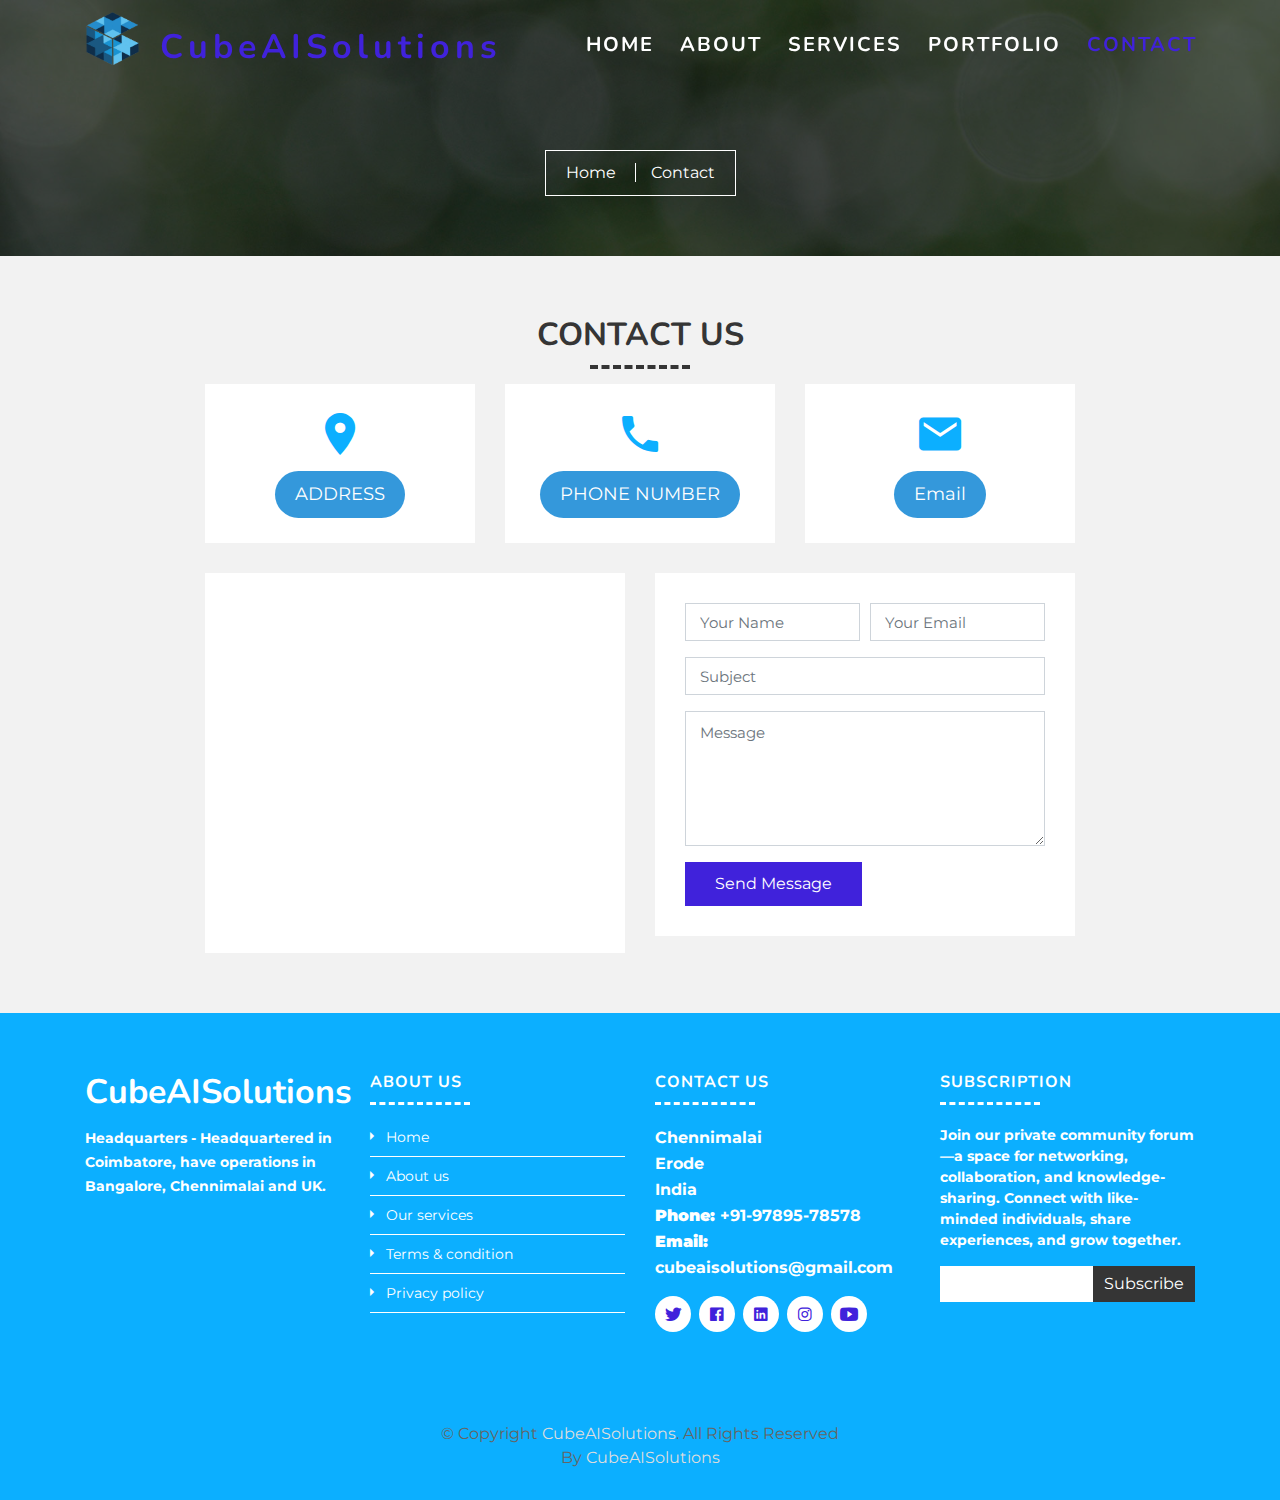
<file: contact.html>
<!DOCTYPE html>
<html lang="en">
    <head>
        <meta charset="utf-8">
        <!-- SEO Meta Tags-->
        <meta name="keywords" content="AI Developers in Erode, AI Developers in Bangalore, AI developers in Tamilnadu, AI developers in Namakal, Logo Designers In Erode, Web Design in Erode, App Development In Erode, Designer In Coimbatore, App Developer In Coimbatore, Web Designer In Coimbatore, Developer In Erode, Logo Design In Tirupur">
        <meta name="description" content="Logo Design in Erode, Graphic Design in Erode, Web Design in Erode, Website Development in Erode, Digital Marketing in Erode, App Development in Erode, Ethical Hacking in Erode, UI / UX Design in Erode">

        <title>CubeAISolutions</title>
        <meta content="width=device-width, initial-scale=1.0" name="viewport">
        <meta content="" name="keywords">
        <meta content="" name="description">

        <!-- Favicons -->
        <link href="./img/favicon.jpg" rel="icon" />

        <!-- Google Fonts -->
        <link href="https://fonts.googleapis.com/css?family=Montserrat:200,300|Nunito:400,700&display=swap" rel="stylesheet">

        <!-- Bootstrap CSS File -->
        <link href="vendor/bootstrap/css/bootstrap.min.css" rel="stylesheet">

        <!-- Vendor CSS Files -->
        <link href="vendor/ionicons/css/ionicons.min.css" rel="stylesheet">
        <link href="vendor/owlcarousel/assets/owl.carousel.min.css" rel="stylesheet">
        <link href="vendor/lightbox/css/lightbox.min.css" rel="stylesheet">

        <!-- Main Stylesheet -->
        <link href="css/style.css" rel="stylesheet">
    </head>
    <body oncontextmenu="return false;"> 
    <body>
        <!-- Header Section Start -->
        <header class="header">
            <div class="container-fluid">
                <div class="logo pull-left">
                    <img src="img/header logo.png" class="logo-img"/>
                    <h1 class="logo-title">CubeAISolutions</h1>
                  </div>
          

                <nav id="nav-menu-container">
                    <ul class="nav-menu">
                        <li><a href="index.html">Home</a></li>
                        <li><a href="about.html">About</a></li>
                        <li><a href="service.html">Services</a></li>
                        <li><a href="portfolio.html">Portfolio</a></li>
                        <li class="menu-active"><a href="contact.html">Contact</a></li>
                    </ul>
                </nav>
            </div>
        </header>
        <!-- Header Section End -->
        
        <!-- Banner Section Start-->
        <section class="banner">
            <div class="container">
                <div class="col-lg-12">
                    <div class="banner-nav">
                        <div class="banner-box">
                            <a href="index.html">Home </a>
                            <a href="contact.html">Contact</a>
                        </div>
                    </div>
                </div>
            </div>
        </section>
        <!-- Banner Section End-->

        <!-- Contact Section Start -->
        <section class="contact">
          <div class="container">
            <div class="section-header">
              <h3 class="section-title">Contact Us</h3>
            </div>
    
            <div class="row contact-info">
              <div class="col-md-4">
                <div class="contact-address">
                  <i class="ion-md-pin"></i>
                 </br>
                  <div class="popup" id="address-popup">
                    <h2>Address</h2>
                    <address>
                      <h3>Coimbatore</h3>
                     416/1, veejay capella complex, <br>3, Cross Cut Road, Vivekananda Rd, <br>Gandhipuram, Coimbatore-641012,<br>Tamilnadu.
                    </address><br>
                    <h3>Bangalore</h3>
                    <address>No 1186, 401 Vindhya Aaradhya, <br>8th Corss Anantha Nagar, <br>Electronic City Phase-2, <br>Bangalore-560100</address><br>
                    <address>
                      <h3>Chennimalai</h3>
                      112/14 , Cube Square,<br> Shri Mullai Nagar,<br> Chennimalai, Erode-638051,<br>Tamilnadu.</address>
                    <button onclick="closePopup('address-popup')">Close</button>
                  </div>
                
                  <button class="btn-open-popup-AD" onclick="openPopup('address-popup')">ADDRESS</button>
                
                  <script>
                    function openPopup(popupId) {
                      document.getElementById('overlay').style.display = 'block';
                      document.getElementById(popupId).style.display = 'block';
                    }
                
                    function closePopup(popupId) {
                      document.getElementById('overlay').style.display = 'none';
                      document.getElementById(popupId).style.display = 'none';
                    }
                  </script>
                
                 
                </div>
              </div>
    
              <div class="col-md-4">
                <div class="contact-phone">
                  <i class="ion-md-call"></i>          
                  <div class="popup" id="phone-number-popup">
                    <h2>Phone Number</h2>
                    <p>phone number</p>
                    <p>Jayapragash <a href="tel:9789578578">+91 9789578578</a></p>
                    <p>Navaneethan<a href="tel:8883921424">+91 8883921424</a></p>
                    <button onclick="closePopup('phone-number-popup')">Close</button>
                  </div>
                
                  <button class="btn-open-popup-PN" onclick="openPopup('phone-number-popup')">PHONE NUMBER</button>
                
                  <script>
                    function openPopup(popupId) {
                      document.getElementById('overlay').style.display = 'block';
                      document.getElementById(popupId).style.display = 'block';
                    }
                
                    function closePopup(popupId) {
                      document.getElementById('overlay').style.display = 'none';
                      document.getElementById(popupId).style.display = 'none';
                    }
                  </script>
                </div>
              </div>
    
              <div class="col-md-4">
                <div class="contact-email">
                  <i class="ion-md-mail"></i>
                 </br>
                  <div class="popup" id="email-address-popup">
                    <h2>Email </h2>
                    <p>Email: <a href="cubecorpsol@gmail.com">cubecorpsol@gmail.com</a></p>
                    <button onclick="closePopup('email-address-popup')">Close</button>
                  </div>
                
                  <button class="btn-open-popup-EM" onclick="openPopup('email-address-popup')">Email</button>
                
                  <script>
                    function openPopup(popupId) {
                      document.getElementById('overlay').style.display = 'block';
                      document.getElementById(popupId).style.display = 'block';
                    }
                
                    function closePopup(popupId) {
                      document.getElementById('overlay').style.display = 'none';
                      document.getElementById(popupId).style.display = 'none';
                    }
                  </script>
                </div>
              </div>
            </div>
    
            <div class="row">
              <div class="col-md-6">
                <div class="map">
                  <iframe
                    src="https://www.google.com/maps/embed?pb=!1m17!1m12!1m3!1d3914.3623332942966!2d77.60951137504749!3d11.160785489012323!2m3!1f0!2f0!3f0!3m2!1i1024!2i768!4f13.1!3m2!1m1!2zMTHCsDA5JzM4LjgiTiA3N8KwMzYnNDMuNSJF!5e0!3m2!1sen!2sin!4v1708781583408!5m2!1sen!2sin"
                    width="600"
                    height="450"
                    style="border: 0"
                    allowfullscreen=""
                    loading="lazy"
                    referrerpolicy="no-referrer-when-downgrade"
                  ></iframe>
                </div>
              </div>
              <div class="col-md-6">
                <div class="form">
                  <form class="contactForm">
                    <div class="form-row">
                      <div class="form-group col-md-6">
                        <input
                          type="text"
                          class="form-control"
                          placeholder="Your Name"
                        />
                      </div>
                      <div class="form-group col-md-6">
                        <input
                          type="email"
                          class="form-control"
                          placeholder="Your Email"
                        />
                      </div>
                    </div>
                    <div class="form-group">
                      <input
                        type="text"
                        class="form-control"
                        placeholder="Subject"
                      />
                    </div>
                    <div class="form-group">
                      <textarea
                        class="form-control"
                        rows="5"
                        placeholder="Message"
                      ></textarea>
                    </div>
                    <div><button type="submit">Send Message</button></div>
                  </form>
                </div>
              </div>
            </div>
          </div>
        </section>
        <!-- Contact Section End -->

        <!-- Footer Start -->
        <footer class="footer">
            <div class="footer-top">
              <div class="container">
                <div class="row">
                  <div class="col-lg-3 col-md-6 footer-info">
                    <h3>CubeAISolutions</h3>
                    <p>
                      Headquarters - Headquartered in Coimbatore, have operations in Bangalore, Chennimalai and UK.
                    </p>
                  </div>
      
                  <div class="col-lg-3 col-md-6 footer-links">
                    <h4>About Us</h4>
                    <ul>
                      <li>
                        <i class="ion-md-arrow-dropright"></i> <a href="#">Home</a>
                      </li>
                      <li>
                        <i class="ion-md-arrow-dropright"></i>
                        <a href="#">About us</a>
                      </li>
                      <li>
                        <i class="ion-md-arrow-dropright"></i>
                        <a href="#">Our services</a>
                      </li>
                      <li>
                        <i class="ion-md-arrow-dropright"></i>
                        <a href="#">Terms & condition</a>
                      </li>
                      <li>
                        <i class="ion-md-arrow-dropright"></i>
                        <a href="#">Privacy policy</a>
                      </li>
                    </ul>
                  </div>
      
                  <div class="col-lg-3 col-md-6 footer-contact">
                    <h4>Contact Us</h4>
                    <p>
                      Chennimalai<br />
                      Erode<br />
                      India<br />
                      <strong>Phone:</strong> +91-97895-78578<br />
                      <strong>Email:</strong> cubeaisolutions@gmail.com<br />
                    </p>
      
                    <div class="social-links">
                      <a href="https://twitter.com/i/flow/login"
                        ><i class="ion-logo-twitter"></i
                      ></a>
                      <a href="https://www.facebook.com/"
                        ><i class="ion-logo-facebook"></i
                      ></a>
                      <a href="https://www.linkedin.com/feed/"
                        ><i class="ion-logo-linkedin"></i
                      ></a>
                      <a href="https://www.instagram.com/cubeaisolutions?igsh=MWdzOW9pd2ludW9sMw=="
                        ><i class="ion-logo-instagram"></i
                      ></a>
                      <a href="https://www.youtube.com/"
                        ><i class="ion-logo-youtube"></i
                      ></a>
                    </div>
                  </div>
      
                  <div class="col-lg-3 col-md-6 footer-newsletter">
                    <h4>Subscription</h4>
                    <p>
                      Join our private community forum—a space for networking, collaboration, and knowledge-sharing. Connect with like-minded individuals, share experiences, and grow together.
                    </p>
                    <form action="" method="post">
                      <input type="email" name="email" /><input
                        type="submit"
                        value="Subscribe"
                      />
                    </form>
                  </div>
                </div>
              </div>
            </div>
      
            <div class="container">
              <div class="copyright">
                &copy; Copyright
                <a href="#">CubeAISolutions</a>. All
                Rights Reserved<br />
                By <a href="#">CubeAISolutions</a>
              </div>
            </div>
          </footer>
        <!-- Footer End -->

        <a href="#" class="back-to-top"><i class="ion-md-arrow-dropup"></i></a>

        <!-- Vendor JS Files -->
        <script src="vendor/jquery/jquery.min.js"></script>
        <script src="vendor/jquery/jquery-migrate.min.js"></script>
        <script src="vendor/bootstrap/js/bootstrap.bundle.min.js"></script>
        <script src="vendor/easing/easing.min.js"></script>
        <script src="vendor/superfish/hoverIntent.js"></script>
        <script src="vendor/superfish/superfish.min.js"></script>
        <script src="vendor/waypoints/waypoints.min.js"></script>
        <script src="vendor/touchSwipe/jquery.touchSwipe.min.js"></script>
        <script src="vendor/counterup/counterup.min.js"></script>
        <script src="vendor/owlcarousel/owl.carousel.min.js"></script>
        <script src="vendor/isotope/isotope.pkgd.min.js"></script>
        <script src="vendor/lightbox/js/lightbox.min.js"></script>

        <!-- Main Javascript File -->
        <script src="js/main.js"></script>

    </body>
</html>
</file>
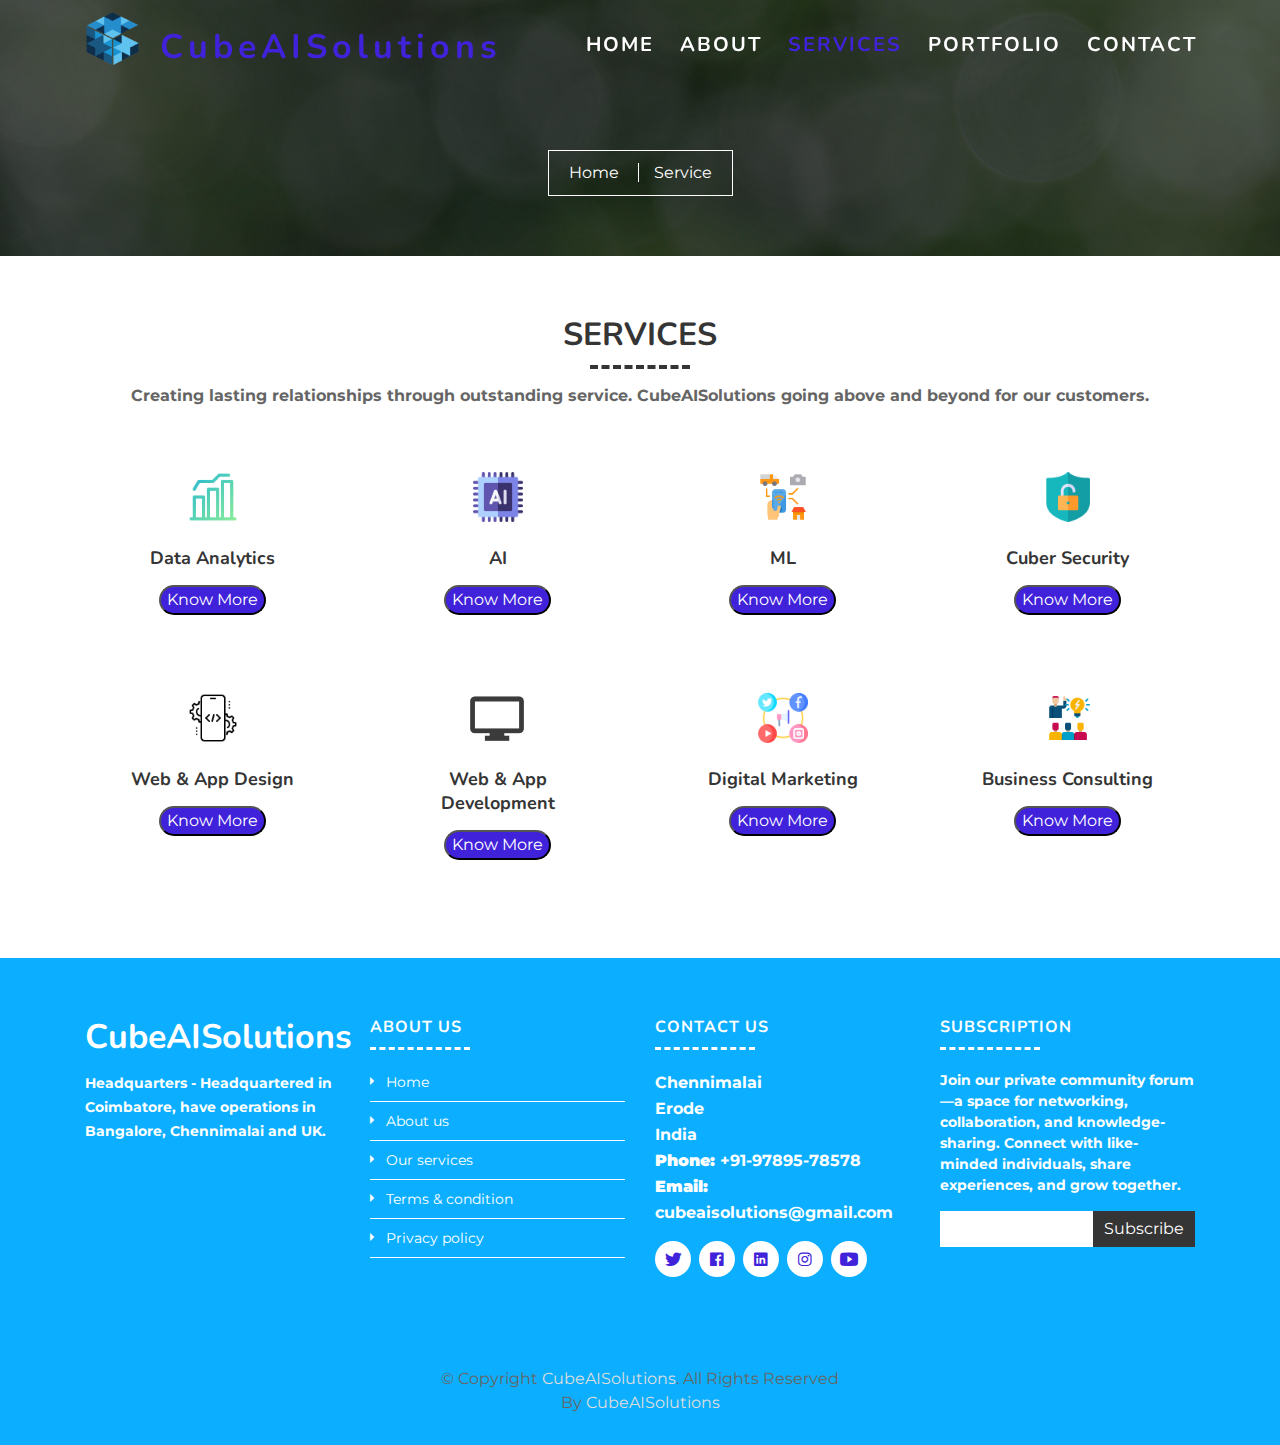
<file: service.html>
<!DOCTYPE html>
<html lang="en">
    <head>
        <meta charset="utf-8">
        <!-- SEO Meta Tags-->
        <meta name="keywords" content="AI Developers in Erode, AI Developers in Bangalore, AI developers in Tamilnadu, AI developers in Namakal, Logo Designers In Erode, Web Design in Erode, App Development In Erode, Designer In Coimbatore, App Developer In Coimbatore, Web Designer In Coimbatore, Developer In Erode, Logo Design In Tirupur">
        <meta name="description" content="Logo Design in Erode, Graphic Design in Erode, Web Design in Erode, Website Development in Erode, Digital Marketing in Erode, App Development in Erode, Ethical Hacking in Erode, UI / UX Design in Erode">

        <title>CubeAISolutions</title>
        <meta content="width=device-width, initial-scale=1.0" name="viewport">
        <meta content="" name="keywords">
        <meta content="" name="description">

        <!-- Favicons -->
        <link href="./img/favicon.jpg" rel="icon" />

        <!-- Google Fonts -->
        <link href="https://fonts.googleapis.com/css?family=Montserrat:200,300|Nunito:400,700&display=swap" rel="stylesheet">

        <!-- Bootstrap CSS File -->
        <link href="vendor/bootstrap/css/bootstrap.min.css" rel="stylesheet">

        <!-- Vendor CSS Files -->
        <link href="vendor/ionicons/css/ionicons.min.css" rel="stylesheet">
        <link href="vendor/owlcarousel/assets/owl.carousel.min.css" rel="stylesheet">
        <link href="vendor/lightbox/css/lightbox.min.css" rel="stylesheet">

        <!-- Main Stylesheet -->
        <link href="css/style.css" rel="stylesheet">
    </head>
    <body oncontextmenu="return false;"> 
    <body>
        <!-- Header Section Start -->
        <header class="header">
            <div class="container-fluid">
              <div class="logo pull-left">
                <img src="img/header logo.png" class="logo-img"/>
                <h1 class="logo-title">CubeAISolutions</h1>
              </div>


                <nav id="nav-menu-container">
                    <ul class="nav-menu">
                        <li><a href="index.html">Home</a></li>
                        <li><a href="about.html">About</a></li>
                        <li class="menu-active"><a href="service.html">Services</a></li>
                        <li><a href="portfolio.html">Portfolio</a></li>
                        </li>
                        <li><a href="contact.html">Contact</a></li>
                    </ul>
                </nav>
            </div>
        </header>
        <!-- Header Section End -->
        
        <!-- Banner Section Start-->
        <section class="banner">
            <div class="container">
                <div class="col-lg-12">
                    <div class="banner-nav">
                        <div class="banner-box">
                            <a href="index.html">Home </a>
                            <a href="service.html">Service</a>
                        </div>
                    </div>
                </div>
            </div>
        </section>
        <!-- Banner Section End-->

        <!-- Services Section Start -->
        <section id="services" class="services">
          <div class="container">
            <header class="section-header">
              <h3>Services</h3>
              <p>
                Creating lasting relationships through outstanding service.
                CubeAISolutions going above and beyond for our customers.
              </p>
              </br>
            </header>
            <div class="row">
              <div class="col-sm-6 col-md-4 col-lg-3">
                <div class="single-service">
                  <img src="img/data analisys logo.png" alt=" Data Analytics logo" class="service-logo"/>
                 </br>
                 </br>
                  <h4><a href="">Data Analytics</a></h4>
                  <div class="overlay" id="overlay"></div>
                  <div class="popup" id="data-analysis-popup">
                    <p>"We deliver comprehensive data analytics services,
                      leveraging advanced tools and techniques to uncover actionable insights from your datasets.
                      Our expert team employs statistical analysis, machine learning, and data visualization,
                      providing valuable intelligence for informed decision-making".
                    </p>
                    <button onclick="closePopup('data-analysis-popup')">Close</button>
                  </div>
                  <p class="btn-open-popup" onclick="openPopup('data-analysis-popup')"><button style="color: white; background-color:  #4022db;  border-radius: 28px;">Know More</button> </p>
                  <script>
                    function openPopup(popupId) {
                     document.getElementById('overlay').style.display = 'block';
                     document.getElementById(popupId).style.display = 'block';
                    }
                    function closePopup(popupId) {
                      document.getElementById('overlay').style.display = 'none';
                      document.getElementById(popupId).style.display = 'none';
                    }
                  </script>
                </div>
              </div>
    
    
              <div class="col-sm-6 col-md-4 col-lg-3">
                <div class="single-service">
                 <img src="img/ai logo.png" alt=" Artificial Intelligence Logo" class="service-logo"/>
                 </br>
                 </br>
                  <h4><a href="">AI</a></h4>
                  <div class="overlay" id="overlay"></div>
                  <div class="popup" id="ai-popup">
                    <p>
                      "We provide Al (Artificial Intelligence) 
                      involves creating smart systems capable of human-like tasks. 
                      Where it reduces the work complexities and makes it simple,
                      we ensure that your is finish by a by single click solution and provides 
                      friendly environment with Industrial standard".
                    </p>
                    <button onclick="closePopup('ai-popup')">Close</button>
                  </div>
                  <p class="btn-open-popup" onclick="openPopup('ai-popup')"><button style="color: white; background-color:  #4022db;  border-radius: 28px;">Know More</button></p>
                  <script>
                    function openPopup(popupId) {
                      document.getElementById('overlay').style.display = 'block';
                      document.getElementById(popupId).style.display = 'block';
                    }
                    function closePopup(popupId) {
                      document.getElementById('overlay').style.display = 'none';
                      document.getElementById(popupId).style.display = 'none';
                    }
                  </script>
                </div>
              </div>
    
              <div class="col-sm-6 col-md-4 col-lg-3">
                <div class="single-service">
                  <img src="img/smartphone logo.png" alt=" Machine Learning Logo" class="service-logo"/>
                  </br>
                  </br>
                  <h4><a href="">ML</a></h4>
                 <div class="overlay" id="overlay"></div>
                  <div class="popup" id="ml-popup">
                    <p>
                      "We provide ML (Machine Learning) involves creating smart systems capable of human-like tasks.
                      Where it reduces the work complexities and makes it simple,
                      we ensure that your is finish by a by single click solution 
                      and provides friendly environment with Industrial standard".
                    </p>
                    <button onclick="closePopup('ml-popup')">Close</button>
                  </div>
                  <p class="btn-open-popup" onclick="openPopup('ml-popup')"><button style="color: white; background-color:  #4022db;  border-radius: 28px;">Know More</button></p>
                  <script>
                    function openPopup(popupId) {
                      document.getElementById('overlay').style.display = 'block';
                      document.getElementById(popupId).style.display = 'block';
                    }
                    function closePopup(popupId) {
                      document.getElementById('overlay').style.display = 'none';
                      document.getElementById(popupId).style.display = 'none';
                    }
                  </script>
                </div>
              </div>
    
              <div class="col-sm-6 col-md-4 col-lg-3">
                <div class="single-service">
                  <img src="img/cyber-security logo.png" alt=" Cuber Security Logo" class="service-logo"/>
                  </br>
                  </br>   
                  <h4><a href="">Cuber Security</a></h4>
                  <div class="overlay" id="overlay"></div>
                  <div class="popup" id="cybersecurity-popup">
                   <p>"We specialize in cybersecurity services,
                      ensuring robust protection for your digital assets. 
                      Our comprehensive approach includes threat assessment, risk management, and 
                      implementation of cutting-edge solutions to safeguard your organization against cyber threats.
                      With our expertise, your digital environment remains secure and resilient".
                    </p>
                    <button onclick="closePopup('cybersecurity-popup')">Close</button>
                  </div>
                  <p class="btn-open-popup" onclick="openPopup('cybersecurity-popup')"><button style="color: white; background-color:  #4022db;  border-radius: 28px;">Know More</button></p>
                  <script>
                    function openPopup(popupId) {
                      document.getElementById('overlay').style.display = 'block';
                      document.getElementById(popupId).style.display = 'block';
                    }
                    function closePopup(popupId) {
                      document.getElementById('overlay').style.display = 'none';
                      document.getElementById(popupId).style.display = 'none';
                    }
                  </script>
                </div>
              </div>
    
              <div class="col-sm-6 col-md-4 col-lg-3">
                <div class="single-service">
                  <img src="img/mobile-development logo.png" alt="Web & App Design Logo" class="service-logo"/>
                  </br>
                  </br>
                  <h4><a href="">Web & App Design</a></h4>
                  <div class="popup" id="web-popup">
                    <p>"We code & convert design files into responsive, pixel-perfect HTML-CSS web pages.
                      We bring User Interfaces to life by creating interactive "Front End" for websites and
                      applications".
                    </p>
                    <button onclick="closePopup('web-popup')">Close</button>
                  </div>
                  <p class="btn-open-popup" onclick="openPopup('web-popup')"><button style="color: white; background-color:  #4022db;  border-radius: 28px;">Know More</button></p>
    
                  <script>
                    function openPopup(popupId) {
                      document.getElementById('overlay').style.display = 'block';
                      document.getElementById(popupId).style.display = 'block';
                    }
                    function closePopup(popupId) {
                      document.getElementById('overlay').style.display = 'none';
                      document.getElementById(popupId).style.display = 'none';
                    }
                  </script>
                </div>
              </div>
    
    
              <div class="col-sm-6 col-md-4 col-lg-3">
                <div class="single-service">
                  <img src="img/web development logo.png" alt=" web & app Development Logo" class="service-logo"/>
                  </br>
                  </br>
                  <h4><a href="">Web & App Development</a></h4>
                  <div class="popup" id="app-dev-popup">
                    <p>"We provide rich and Interactive experience by our Advanced Standards.
                      We offer cross-platform development solutions, 
                      ensuring your app works seamlessly across 
                      Android and iOS without compromising quality".
                    </p>  
                    <button onclick="closePopup('app-dev-popup')">Close</button>
                  </div>
                  <p class="btn-open-popup" onclick="openPopup('app-dev-popup')"><button style="color: white; background-color:  #4022db;  border-radius: 28px;">Know More</button></p>
                  <script>
                    function openPopup(popupId) {
                      document.getElementById('overlay').style.display = 'block';
                      document.getElementById(popupId).style.display = 'block';
                    }
                    function closePopup(popupId) {
                      document.getElementById('overlay').style.display = 'none';
                      document.getElementById(popupId).style.display = 'none';
                    }
                  </script>
                </div>
              </div>
    
              <div class="col-sm-6 col-md-4 col-lg-3">
                <div class="single-service">
                  <img src="img/social-media logo.png" alt=" DM Logo" class="service-logo"/>
                  </br>
                  </br>
                  <h4><a href="">Digital Marketing</a></h4>
                  <div class="popup" id="digital-marketing-popup">
                    <p>We understand your market landscape and competitors.
                      Our research and analysis lay the groundwork for effective marketing strategies.
                      Drive business growth with our lead generation and conversion-focused strategies.
                    </p>  
                    <button onclick="closePopup('digital-marketing-popup')">Close</button>
                  </div>
                  <p class="btn-open-popup" onclick="openPopup('digital-marketing-popup')"><button style="color: white; background-color:  #4022db;  border-radius: 28px;">Know More</button></p>
                  <script>
                    function openPopup(popupId) {
                      document.getElementById('overlay').style.display = 'block';
                      document.getElementById(popupId).style.display = 'block';
                    }
                    function closePopup(popupId) {
                      document.getElementById('overlay').style.display = 'none';
                      document.getElementById(popupId).style.display = 'none';
                    }
                  </script>
                </div>
              </div>
    
              <div class="col-sm-6 col-md-4 col-lg-3">
                <div class="single-service">
                  <img src="img/workshop logo.png" alt=" BC Logo" class="service-logo"/>
                  </br>
                  </br>
                  <h4><a href="">Business Consulting</a></h4>
                  <div class="overlay" id="overlay"></div>
                  <div class="popup" id="business-consulting-popup">
                   <p>"We offer expert business consulting services, 
                      providing tailored solutions to enhance efficiency, 
                      strategy, and overall performance.
                      With a client-centric approach, 
                      we analyse challenges, develop customized strategies, 
                      and guide businesses towards sustainable growth and success".
                   </p>
                   <button onclick="closePopup('business-consulting-popup')">Close</button>
                 </div>
                 <p class="btn-open-popup" onclick="openPopup('business-consulting-popup')"><button style="color: white; background-color:  #4022db;  border-radius: 28px;">Know More</button></p>
    
                  <script>
                    function openPopup(popupId) {
                      document.getElementById('overlay').style.display = 'block';
                      document.getElementById(popupId).style.display = 'block';
                    }
                    function closePopup(popupId) {
                      document.getElementById('overlay').style.display = 'none';
                      document.getElementById(popupId).style.display = 'none';
                    }
                 </script>
                </div>
              </div>
            </div>
          </div>
        </section>
        <!-- Services Section End -->

        <!-- Footer Start -->
        <footer class="footer">
          <div class="footer-top">
            <div class="container">
              <div class="row">
                <div class="col-lg-3 col-md-6 footer-info">
                  <h3>CubeAISolutions</h3>
                  <p>
                    Headquarters - Headquartered in Coimbatore, have operations in Bangalore, Chennimalai and UK.
                  </p>
                </div>
    
                <div class="col-lg-3 col-md-6 footer-links">
                  <h4>About Us</h4>
                  <ul>
                    <li>
                      <i class="ion-md-arrow-dropright"></i> <a href="#">Home</a>
                    </li>
                    <li>
                      <i class="ion-md-arrow-dropright"></i>
                      <a href="#">About us</a>
                    </li>
                    <li>
                      <i class="ion-md-arrow-dropright"></i>
                      <a href="#">Our services</a>
                    </li>
                    <li>
                      <i class="ion-md-arrow-dropright"></i>
                      <a href="#">Terms & condition</a>
                    </li>
                    <li>
                      <i class="ion-md-arrow-dropright"></i>
                      <a href="#">Privacy policy</a>
                    </li>
                  </ul>
                </div>
    
                <div class="col-lg-3 col-md-6 footer-contact">
                  <h4>Contact Us</h4>
                  <p>
                    Chennimalai<br />
                    Erode<br />
                    India<br />
                    <strong>Phone:</strong> +91-97895-78578<br />
                    <strong>Email:</strong> cubeaisolutions@gmail.com<br />
                  </p>
    
                  <div class="social-links">
                    <a href="https://twitter.com/i/flow/login"
                      ><i class="ion-logo-twitter"></i
                    ></a>
                    <a href="https://www.facebook.com/"
                      ><i class="ion-logo-facebook"></i
                    ></a>
                    <a href="https://www.linkedin.com/feed/"
                      ><i class="ion-logo-linkedin"></i
                    ></a>
                    <a href="https://www.instagram.com/cubeaisolutions?igsh=MWdzOW9pd2ludW9sMw=="
                      ><i class="ion-logo-instagram"></i
                    ></a>
                    <a href="https://www.youtube.com/"
                      ><i class="ion-logo-youtube"></i
                    ></a>
                  </div>
                </div>
    
                <div class="col-lg-3 col-md-6 footer-newsletter">
                  <h4>Subscription</h4>
                  <p>
                    Join our private community forum—a space for networking, collaboration, and knowledge-sharing. Connect with like-minded individuals, share experiences, and grow together.
                  </p>
                  <form action="" method="post">
                    <input type="email" name="email" /><input
                      type="submit"
                      value="Subscribe"
                    />
                  </form>
                </div>
              </div>
            </div>
          </div>
    
          <div class="container">
            <div class="copyright">
              &copy; Copyright
              <a href="#">CubeAISolutions</a>. All
              Rights Reserved<br />
              By <a href="#">CubeAISolutions</a>
            </div>
          </div>
        </footer>
        <!-- Footer End -->

        <a href="#" class="back-to-top"><i class="ion-md-arrow-dropup"></i></a>

        <!-- Vendor JS Files -->
        <script src="vendor/jquery/jquery.min.js"></script>
        <script src="vendor/jquery/jquery-migrate.min.js"></script>
        <script src="vendor/bootstrap/js/bootstrap.bundle.min.js"></script>
        <script src="vendor/easing/easing.min.js"></script>
        <script src="vendor/superfish/hoverIntent.js"></script>
        <script src="vendor/superfish/superfish.min.js"></script>
        <script src="vendor/waypoints/waypoints.min.js"></script>
        <script src="vendor/touchSwipe/jquery.touchSwipe.min.js"></script>
        <script src="vendor/counterup/counterup.min.js"></script>
        <script src="vendor/owlcarousel/owl.carousel.min.js"></script>
        <script src="vendor/isotope/isotope.pkgd.min.js"></script>
        <script src="vendor/lightbox/js/lightbox.min.js"></script>

        <!-- Main Javascript File -->
        <script src="js/main.js"></script>

    </body>
</html>
</file>
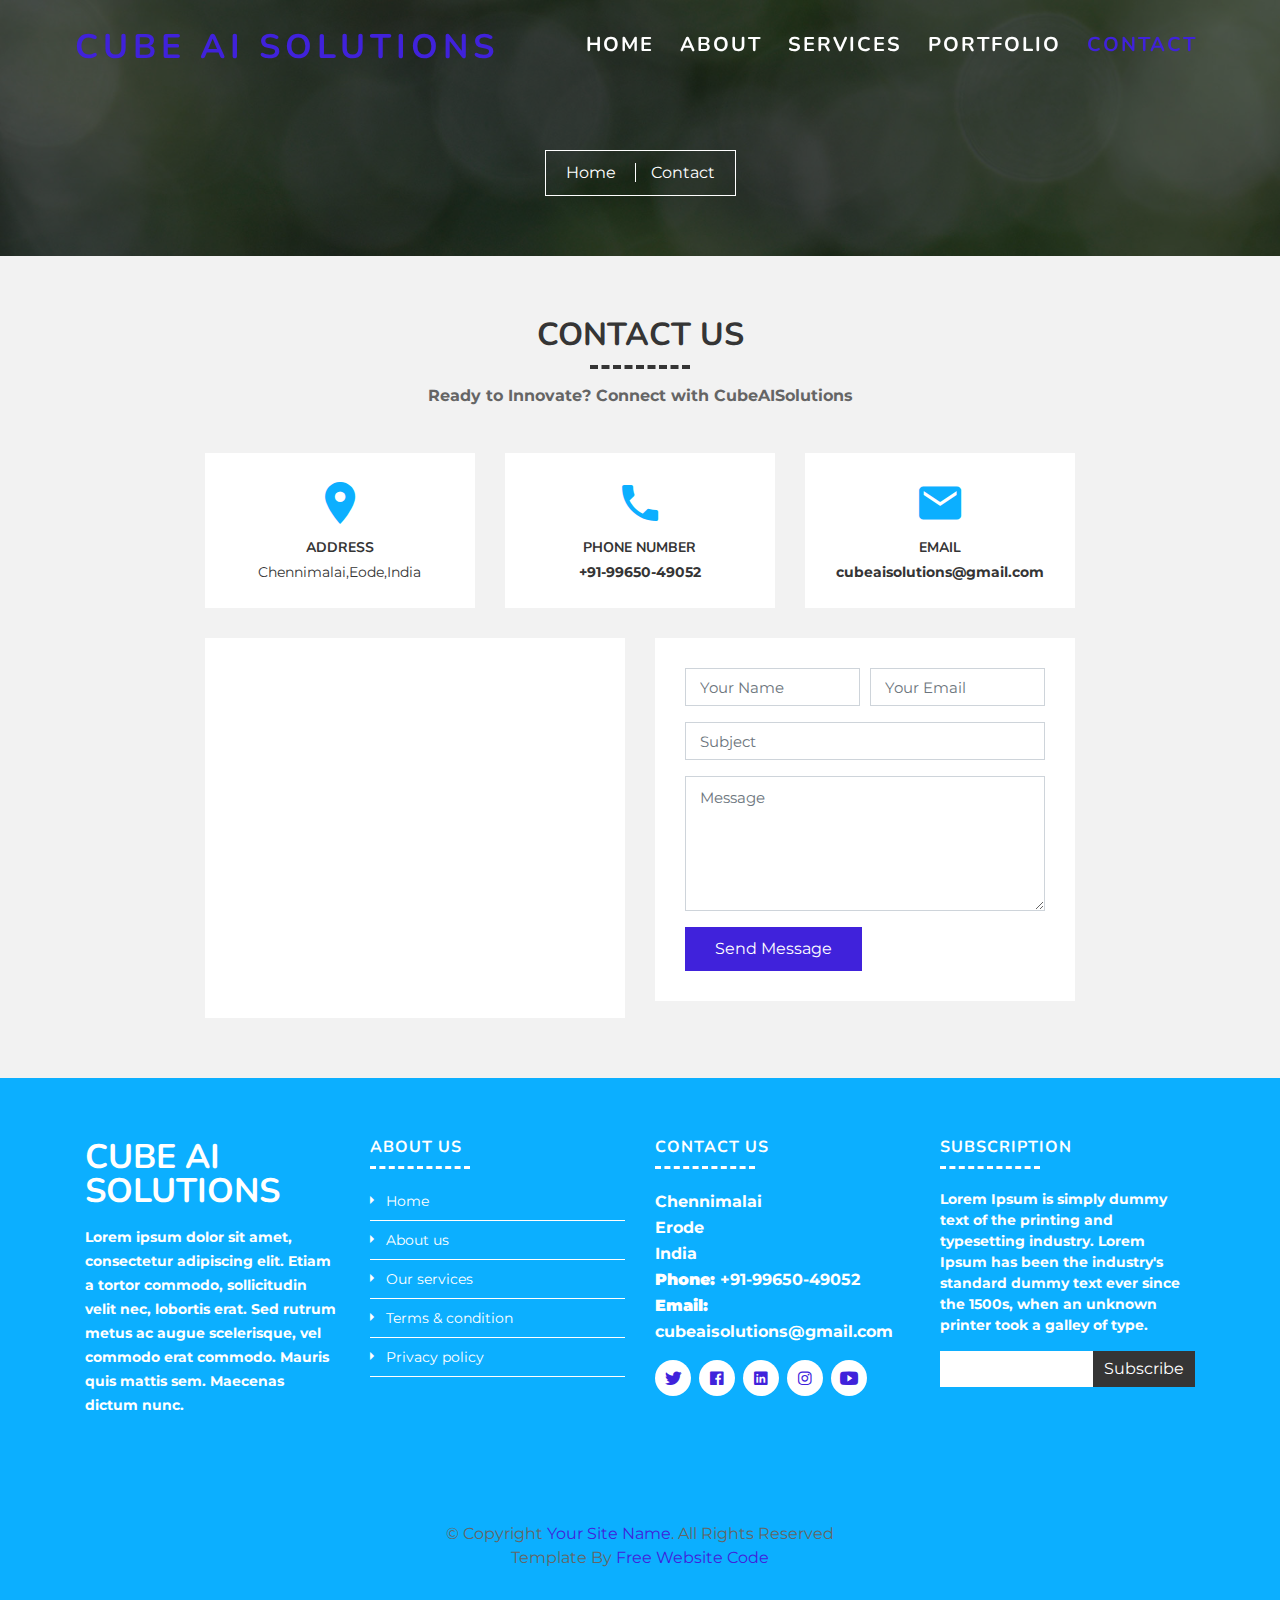
<file: cube ai/cube/contact.html>
<!DOCTYPE html>
<html lang="en">
    <head>
        <meta charset="utf-8">
        <title>CUBE AI SOLUTIONS</title>
        <meta content="width=device-width, initial-scale=1.0" name="viewport">
        <meta content="" name="keywords">
        <meta content="" name="description">

        <!-- Favicons -->
        <link href="../cube/img/logo AI.jpg" rel="logo">
        <link href="img/apple-touch-icon.png" rel="apple-touch-icon">

        <!-- Google Fonts -->
        <link href="https://fonts.googleapis.com/css?family=Montserrat:200,300|Nunito:400,700&display=swap" rel="stylesheet">

        <!-- Bootstrap CSS File -->
        <link href="vendor/bootstrap/css/bootstrap.min.css" rel="stylesheet">

        <!-- Vendor CSS Files -->
        <link href="vendor/ionicons/css/ionicons.min.css" rel="stylesheet">
        <link href="vendor/owlcarousel/assets/owl.carousel.min.css" rel="stylesheet">
        <link href="vendor/lightbox/css/lightbox.min.css" rel="stylesheet">

        <!-- Main Stylesheet -->
        <link href="css/style.css" rel="stylesheet">
    </head>

    <body>
        <!-- Header Section Start -->
        <header class="header">
            <div class="container-fluid">
                <div class="logo pull-left">
                    <h1><a href="index.html">CUBE AI SOLUTIONS</a></h1>
                    <!-- <a href="#"><img src="img/logo.png" alt="" title="" /></a>-->
                </div>

                <nav id="nav-menu-container">
                    <ul class="nav-menu">
                        <li><a href="index.html">Home</a></li>
                        <li><a href="about.html">About</a></li>
                        <li><a href="service.html">Services</a></li>
                        <li><a href="portfolio.html">Portfolio</a></li>
                        <li class="menu-active"><a href="contact.html">Contact</a></li>
                    </ul>
                </nav>
            </div>
        </header>
        <!-- Header Section End -->
        
        <!-- Banner Section Start-->
        <section class="banner">
            <div class="container">
                <div class="col-lg-12">
                    <div class="banner-nav">
                        <div class="banner-box">
                            <a href="index.html">Home </a>
                            <a href="contact.html">Contact</a>
                        </div>
                    </div>
                </div>
            </div>
        </section>
        <!-- Banner Section End-->

        <!-- Contact Section Start -->
        <section class="contact">
            <div class="container">
                <div class="section-header">
                    <h3 class="section-title">Contact Us</h3>
                    <p>
                        Ready to Innovate? Connect with CubeAISolutions 
                    </p>
                </div>

                <div class="row contact-info">
                    <div class="col-md-4">
                        <div class="contact-address">
                            <i class="ion-md-pin"></i>
                            <h3>Address</h3>
                            <address>Chennimalai,Eode,India</address>
                        </div>
                    </div>

                    <div class="col-md-4">
                        <div class="contact-phone">
                            <i class="ion-md-call"></i>
                            <h3>Phone Number</h3>
                            <p><a href="tel:+123-456-789">+91-99650-49052</a></p>
                        </div>
                    </div>

                    <div class="col-md-4">
                        <div class="contact-email">
                            <i class="ion-md-mail"></i>
                            <h3>Email</h3>
                            <p><a href="mailto:boopathikkv963@gmail.com">cubeaisolutions@gmail.com</a></p>
                        </div>
                    </div>
                </div>

                <div class="row">
                    <div class="col-md-6">
                        <div class="map">
                            <iframe src="https://www.google.com/maps/embed?pb=!1m18!1m12!1m3!1d26361250.667320687!2d-113.75533773453304!3d36.24128894212527!2m3!1f0!2f0!3f0!3m2!1i1024!2i768!4f13.1!3m3!1m2!1s0x54eab584e432360b%3A0x1c3bb99243deb742!2sUnited%20States!5e0!3m2!1sen!2sbd!4v1574923227698!5m2!1sen!2sbd" frameborder="0" style="border:0;" allowfullscreen=""></iframe>
                        </div>
                    </div>
                    <div class="col-md-6">
                        <div class="form">
                            <form class="contactForm">
                                <div class="form-row">
                                    <div class="form-group col-md-6">
                                        <input type="text" class="form-control" placeholder="Your Name" />
                                    </div>
                                    <div class="form-group col-md-6">
                                        <input type="email" class="form-control" placeholder="Your Email" />
                                    </div>
                                </div>
                                <div class="form-group">
                                    <input type="text" class="form-control" placeholder="Subject" />
                                </div>
                                <div class="form-group">
                                    <textarea class="form-control" rows="5" placeholder="Message"></textarea>
                                </div>
                                <div><button type="submit">Send Message</button></div>
                            </form>
                        </div>
                    </div>
                </div>
            </div>
        </section>
        <!-- Contact Section End -->

        <!-- Footer Start -->
        <footer class="footer">
            <div class="footer-top">
                <div class="container">
                    <div class="row">
                        <div class="col-lg-3 col-md-6 footer-info">
                            <h3>CUBE AI SOLUTIONS</h3>
                            <p>
                                Lorem ipsum dolor sit amet, consectetur adipiscing elit. Etiam a tortor commodo, sollicitudin velit nec, lobortis erat. Sed rutrum metus ac augue scelerisque, vel commodo erat commodo. Mauris quis mattis sem. Maecenas dictum nunc.
                            </p>
                        </div>

                        <div class="col-lg-3 col-md-6 footer-links">
                            <h4>About Us</h4>
                            <ul>
                                <li><i class="ion-md-arrow-dropright"></i> <a href="#">Home</a></li>
                                <li><i class="ion-md-arrow-dropright"></i> <a href="#">About us</a></li>
                                <li><i class="ion-md-arrow-dropright"></i> <a href="#">Our services</a></li>
                                <li><i class="ion-md-arrow-dropright"></i> <a href="#">Terms & condition</a></li>
                                <li><i class="ion-md-arrow-dropright"></i> <a href="#">Privacy policy</a></li>
                            </ul>
                        </div>

                        <div class="col-lg-3 col-md-6 footer-contact">
                            <h4>Contact Us</h4>
                            <p>
                                Chennimalai<br />
                                Erode<br />
                                India<br />
                                <strong>Phone:</strong> +91-99650-49052<br>
                                <strong>Email:</strong> cubeaisolutions@gmail.com<br>
                            </p>

                            <div class="social-links">
                                <a href="https://twitter.com/i/flow/login"
                                ><i class="ion-logo-twitter"></i
                                ></a>
                                <a href="https://www.facebook.com/"
                                ><i class="ion-logo-facebook"></i
                                ></a>
                                <a href="https://www.linkedin.com/feed/"
                                ><i class="ion-logo-linkedin"></i
                                ></a>
                                <a href="https://www.instagram.com/accounts/login/"
                                ><i class="ion-logo-instagram"></i
                                ></a>
                                <a
                                href="https://www.youtube.com/"
                                ><i class="ion-logo-youtube"></i
                                ></a>
                            </div>

                        </div>

                        <div class="col-lg-3 col-md-6 footer-newsletter">
                            <h4>Subscription</h4>
                            <p>Lorem Ipsum is simply dummy text of the printing and typesetting industry. Lorem Ipsum has been the industry's standard dummy text ever since the 1500s, when an unknown printer took a galley of type.</p>
                            <form action="" method="post">
                                <input type="email" name="email"><input type="submit"  value="Subscribe">
                            </form>
                        </div>

                    </div>
                </div>
            </div>

            <div class="container">
                <div class="copyright">
                    &copy; Copyright <a href="https://freewebsitecode.com/">Your Site Name</a>. All Rights Reserved<br>
					Template By <a href="https://freewebsitecode.com/">Free Website Code</a>
                </div>
            </div>
        </footer>
        <!-- Footer End -->

        <a href="#" class="back-to-top"><i class="ion-md-arrow-dropup"></i></a>

        <!-- Vendor JS Files -->
        <script src="vendor/jquery/jquery.min.js"></script>
        <script src="vendor/jquery/jquery-migrate.min.js"></script>
        <script src="vendor/bootstrap/js/bootstrap.bundle.min.js"></script>
        <script src="vendor/easing/easing.min.js"></script>
        <script src="vendor/superfish/hoverIntent.js"></script>
        <script src="vendor/superfish/superfish.min.js"></script>
        <script src="vendor/waypoints/waypoints.min.js"></script>
        <script src="vendor/touchSwipe/jquery.touchSwipe.min.js"></script>
        <script src="vendor/counterup/counterup.min.js"></script>
        <script src="vendor/owlcarousel/owl.carousel.min.js"></script>
        <script src="vendor/isotope/isotope.pkgd.min.js"></script>
        <script src="vendor/lightbox/js/lightbox.min.js"></script>

        <!-- Main Javascript File -->
        <script src="js/main.js"></script>

    </body>
</html>
</file>
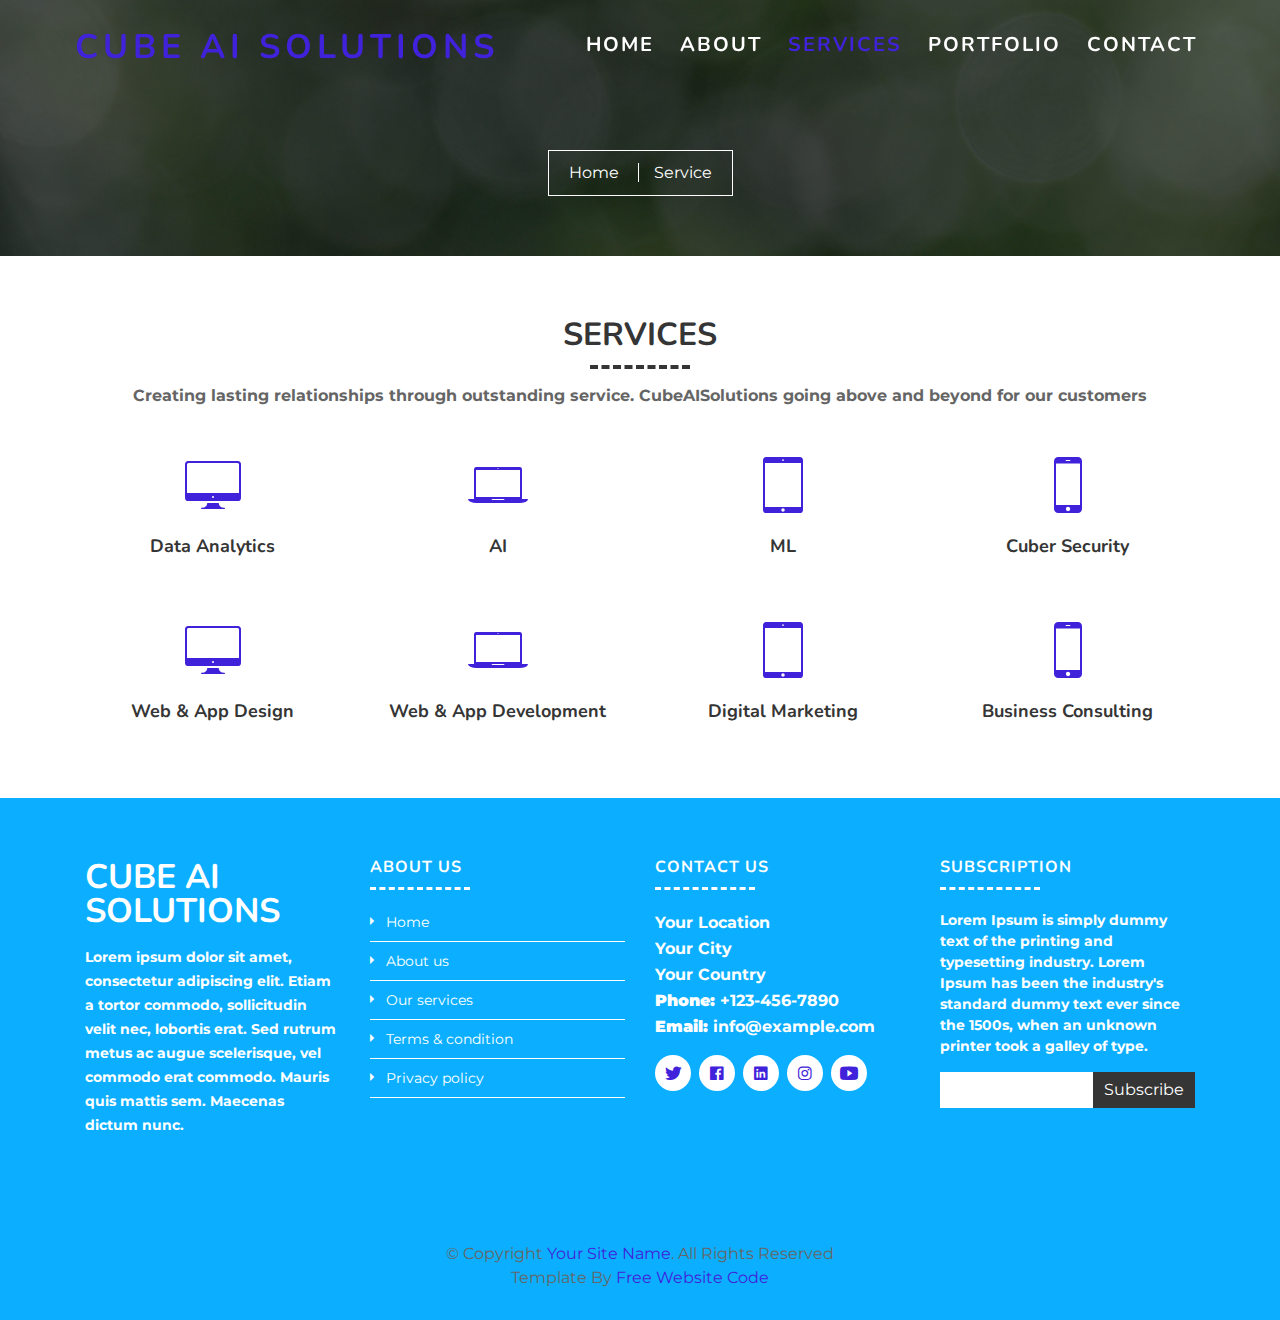
<file: cube ai/cube/service.html>
<!DOCTYPE html>
<html lang="en">
    <head>
        <meta charset="utf-8">
        <title>CUBE AI SOLUTIONS</title>
        <meta content="width=device-width, initial-scale=1.0" name="viewport">
        <meta content="" name="keywords">
        <meta content="" name="description">

        <!-- Favicons -->
        <link href="../cube/img/logo AI.jpg" rel="logo">
        <link href="img/apple-touch-icon.png" rel="apple-touch-icon">

        <!-- Google Fonts -->
        <link href="https://fonts.googleapis.com/css?family=Montserrat:200,300|Nunito:400,700&display=swap" rel="stylesheet">

        <!-- Bootstrap CSS File -->
        <link href="vendor/bootstrap/css/bootstrap.min.css" rel="stylesheet">

        <!-- Vendor CSS Files -->
        <link href="vendor/ionicons/css/ionicons.min.css" rel="stylesheet">
        <link href="vendor/owlcarousel/assets/owl.carousel.min.css" rel="stylesheet">
        <link href="vendor/lightbox/css/lightbox.min.css" rel="stylesheet">

        <!-- Main Stylesheet -->
        <link href="css/style.css" rel="stylesheet">
    </head>

    <body>
        <!-- Header Section Start -->
        <header class="header">
            <div class="container-fluid">
                <div class="logo pull-left">
                    <h1><a href="index.html">CUBE AI SOLUTIONS</a></h1>
                    <!-- <a href="#"><img src="img/logo.png" alt="" title="" /></a>-->
                </div>

                <nav id="nav-menu-container">
                    <ul class="nav-menu">
                        <li><a href="index.html">Home</a></li>
                        <li><a href="about.html">About</a></li>
                        <li class="menu-active"><a href="service.html">Services</a></li>
                        <li><a href="portfolio.html">Portfolio</a></li>
                        </li>
                        <li><a href="contact.html">Contact</a></li>
                    </ul>
                </nav>
            </div>
        </header>
        <!-- Header Section End -->
        
        <!-- Banner Section Start-->
        <section class="banner">
            <div class="container">
                <div class="col-lg-12">
                    <div class="banner-nav">
                        <div class="banner-box">
                            <a href="index.html">Home </a>
                            <a href="service.html">Service</a>
                        </div>
                    </div>
                </div>
            </div>
        </section>
        <!-- Banner Section End-->

        <!-- Services Section Start -->
        <section id="services" class="services">
            <div class="container">
              <header class="section-header">
                <h3>Services</h3>
                <p>
                  Creating lasting relationships through outstanding service. CubeAISolutions going above and beyond for our customers
                </p>
              </header>
              <div class="row">
                <div class="col-sm-6 col-md-4 col-lg-3">
                  <div class="single-service">
                    <i class="ion-ios-desktop"></i>
                    <h4><a href="">Data Analytics</a></h4>
                    <p>
                      
                    </p>
                  </div>
                </div>
                <div class="col-sm-6 col-md-4 col-lg-3">
                  <div class="single-service">
                    <i class="ion-ios-laptop"></i>
                    <h4><a href="">AI</a></h4>
                    <p>
                    
                    </p>
                  </div>
                </div>
                <div class="col-sm-6 col-md-4 col-lg-3">
                  <div class="single-service">
                    <i class="ion-ios-tablet-portrait"></i>
                    <h4><a href="">ML</a></h4>
                    <p>
                      
                    </p>
                  </div>
                </div>
                <div class="col-sm-6 col-md-4 col-lg-3">
                  <div class="single-service">
                    <i class="ion-ios-phone-portrait"></i>
                    <h4><a href="">Cuber Security</a></h4>
                    <p>
                      
                    </p>
                  </div>
                </div>
                <div class="col-sm-6 col-md-4 col-lg-3">
                  <div class="single-service">
                    <i class="ion-ios-desktop"></i>
                    <h4><a href="">Web & App Design</a></h4>
                    <p>
                     
                    </p>
                  </div>
                </div>
                <div class="col-sm-6 col-md-4 col-lg-3">
                  <div class="single-service">
                    <i class="ion-ios-laptop"></i>
                    <h4><a href="">Web & App Development</a></h4>
                    <p>
                     
                    </p>
                  </div>
                </div>
                <div class="col-sm-6 col-md-4 col-lg-3">
                  <div class="single-service">
                    <i class="ion-ios-tablet-portrait"></i>
                    <h4><a href="">Digital Marketing</a></h4>
                    <p>
                    
                    </p>
                  </div>
                </div>
                <div class="col-sm-6 col-md-4 col-lg-3">
                  <div class="single-service">
                    <i class="ion-ios-phone-portrait"></i>
                    <h4><a href="">Business Consulting</a></h4>
                    <p>
                      
                    </p>
                  </div>
                </div>
              </div>
            </div>
          </section>
        <!-- Services Section End -->

        <!-- Footer Start -->
        <footer class="footer">
            <div class="footer-top">
                <div class="container">
                    <div class="row">
                        <div class="col-lg-3 col-md-6 footer-info">
                            <h3>CUBE AI SOLUTIONS</h3>
                            <p>
                                Lorem ipsum dolor sit amet, consectetur adipiscing elit. Etiam a tortor commodo, sollicitudin velit nec, lobortis erat. Sed rutrum metus ac augue scelerisque, vel commodo erat commodo. Mauris quis mattis sem. Maecenas dictum nunc.
                            </p>
                        </div>

                        <div class="col-lg-3 col-md-6 footer-links">
                            <h4>About Us</h4>
                            <ul>
                                <li><i class="ion-md-arrow-dropright"></i> <a href="#">Home</a></li>
                                <li><i class="ion-md-arrow-dropright"></i> <a href="#">About us</a></li>
                                <li><i class="ion-md-arrow-dropright"></i> <a href="#">Our services</a></li>
                                <li><i class="ion-md-arrow-dropright"></i> <a href="#">Terms & condition</a></li>
                                <li><i class="ion-md-arrow-dropright"></i> <a href="#">Privacy policy</a></li>
                            </ul>
                        </div>

                        <div class="col-lg-3 col-md-6 footer-contact">
                            <h4>Contact Us</h4>
                            <p>
                                Your Location<br>
                                Your City<br>
                                Your Country <br>
                                <strong>Phone:</strong> +123-456-7890<br>
                                <strong>Email:</strong> info@example.com<br>
                            </p>

                            <div class="social-links">
                                <a href="https://freewebsitecode.com/"><i class="ion-logo-twitter"></i></a>
                                <a href="https://facebook.com/freewebsitecode/"><i class="ion-logo-facebook"></i></a>
                                <a href="https://freewebsitecode.com/"><i class="ion-logo-linkedin"></i></a>
                                <a href="https://freewebsitecode.com/"><i class="ion-logo-instagram"></i></a>
                                <a href="https://www.youtube.com/channel/UC9HlQRmKgG3jeVD_fBxj1Pw/videos"><i class="ion-logo-youtube"></i></a>
                            </div>

                        </div>

                        <div class="col-lg-3 col-md-6 footer-newsletter">
                            <h4>Subscription</h4>
                            <p>Lorem Ipsum is simply dummy text of the printing and typesetting industry. Lorem Ipsum has been the industry's standard dummy text ever since the 1500s, when an unknown printer took a galley of type.</p>
                            <form action="" method="post">
                                <input type="email" name="email"><input type="submit"  value="Subscribe">
                            </form>
                        </div>

                    </div>
                </div>
            </div>

            <div class="container">
                <div class="copyright">
                    &copy; Copyright <a href="https://freewebsitecode.com/">Your Site Name</a>. All Rights Reserved<br>
					Template By <a href="https://freewebsitecode.com/">Free Website Code</a>
                </div>
            </div>
        </footer>
        <!-- Footer End -->

        <a href="#" class="back-to-top"><i class="ion-md-arrow-dropup"></i></a>

        <!-- Vendor JS Files -->
        <script src="vendor/jquery/jquery.min.js"></script>
        <script src="vendor/jquery/jquery-migrate.min.js"></script>
        <script src="vendor/bootstrap/js/bootstrap.bundle.min.js"></script>
        <script src="vendor/easing/easing.min.js"></script>
        <script src="vendor/superfish/hoverIntent.js"></script>
        <script src="vendor/superfish/superfish.min.js"></script>
        <script src="vendor/waypoints/waypoints.min.js"></script>
        <script src="vendor/touchSwipe/jquery.touchSwipe.min.js"></script>
        <script src="vendor/counterup/counterup.min.js"></script>
        <script src="vendor/owlcarousel/owl.carousel.min.js"></script>
        <script src="vendor/isotope/isotope.pkgd.min.js"></script>
        <script src="vendor/lightbox/js/lightbox.min.js"></script>

        <!-- Main Javascript File -->
        <script src="js/main.js"></script>

    </body>
</html>
</file>
<file: css/style.css>
/* ------------------ General CSS ------------------ */
body {
    color: #656565;
    font-family: 'Montserrat', sans-serif;
    background:#ffffff;
}

a {
    color: #4022db;
    transition: 0.3s;
}

a:hover,
a:active,
a:focus {
    color: #353535;
    outline: none;
    text-decoration: none;
}

p {
    color: #656565;
    padding: 0;
    margin: 0 0 15px 0;
    font-weight:700;
}

h1,
h2,
h3,
h4,
h5,
h6 {
    font-family: 'Nunito', sans-serif;
    font-weight: 700;
    color: #353535;
    margin: 0 0 15px 0;
    padding: 0;
}

h4,
h5,
h6 {
    font-weight: 400;
}


/* ------------------ Back to Top ------------------ */
.back-to-top {
    position: fixed;
    display: none;
    background: #0CAFFF;
    color: #ffffff;
    width: 45px;
    height: 45px;
    text-align: center;
    line-height: 1;
    font-size: 44px;
    right: 15px;
    bottom: 15px;
    transition: background 0.3s;
    z-index: 9;
    border-radius: 25px;
}

.back-to-top i {
    color: #ffffff;
}


/* ------------------ Header CSS ------------------- */
.header {
    padding: 30px 0;
    height: 92px;
    position: fixed;
    left: 0;
    top: 0;
    right: 0;
    transition: all 0.3s;
    z-index: 997;
}

.header.header-scrolled {
    background-color: lightgrey;
    padding: 20px 0;
    height: 72px;
    transition: all 0.3s;
}

.header .logo {
    float: left;

}
.header .logo h1 {
    font-size: 34px;
    margin: 0;
    line-height: 1;
    letter-spacing: 5px;
}

.header .logo h1 a:hover {
    color:#4022db ;
}

.header .logo img {
    padding: 0;
    margin: 0;
}

.logo-title{
    color: #4022db;
    transition: 0.3s;
    padding-left: 85px;
}
.logo-title:hover{
    color:#ffffff;
}
.logo-img{
    height: 60px;
    width: 75px;
    position: absolute;
    top: 10px;
}


/* ----------------- Intro Section ----------------- */
/* ================================================= */

.slider {
    display: table;
    width: 100%;
    height: 100vh;
    background: #000; 
}

.slider .carousel-item {
    width: 100%;
    height: 100vh;
    background-size: cover;
    background-position: center;
    background-repeat: no-repeat;
}

.slider .carousel-item::before {
    content: '';
    background-color: rgba(0, 0, 0, 0.7);
    position: absolute;
    height: 100%;
    width: 100%;
    top: 0;
    right: 0;
    left: 0;
    bottom: 0;
}

.slider .carousel-container {
    display: -webkit-box;
    display: -webkit-flex;
    display: -ms-flexbox;
    display: flex;
    -webkit-box-pack: center;
    -webkit-justify-content: center;
    -ms-flex-pack: center;
    justify-content: center;
    -webkit-box-align: center;
    -webkit-align-items: center;
    -ms-flex-align: center;
    align-items: center;
    position: absolute;
    bottom: 0;
    top: 0;
    left: 0;
    right: 0;
}

.slider .carousel-background img {
    max-width: 100%;
}

.slider .carousel-content {
    text-align: center;
}

.slider h2 {
    color: #ffffff;
    margin-bottom: 30px;
    font-size: 64px;
    font-weight: 800;
    letter-spacing: 1px;
}

.slider p {
    width: 80%;
    margin: 0 auto 30px auto;
    color: #ffffff;
}

.slider .carousel-fade {
    overflow: hidden;
}

.slider .carousel-fade .carousel-inner .carousel-item {
    transition-property: opacity;
}

.slider .carousel-fade .carousel-inner .carousel-item,
.slider .carousel-fade .carousel-inner .active.carousel-item-left,
.slider .carousel-fade .carousel-inner .active.carousel-item-right {
    opacity: 0;
}

.slider .carousel-fade .carousel-inner .active,
.slider .carousel-fade .carousel-inner .carousel-item-next.carousel-item-left,
.slider .carousel-fade .carousel-inner .carousel-item-prev.carousel-item-right {
    opacity: 1;
    transition: 0.3s;
}

.slider .carousel-fade .carousel-inner .carousel-item-next,
.slider .carousel-fade .carousel-inner .carousel-item-prev,
.slider .carousel-fade .carousel-inner .active.carousel-item-left,
.slider .carousel-fade .carousel-inner .active.carousel-item-right {
    left: 0;
    -webkit-transform: translate3d(0, 0, 0);
    transform: translate3d(0, 0, 0);
}

.slider .carousel-control-prev,
.slider .carousel-control-next {
    width: 10%;
}

.slider .carousel-control-next-icon,
.slider .carousel-control-prev-icon {
    background: none;
    font-size: 32px;
    line-height: 1;
}

.slider .carousel-indicators li {
    cursor: pointer;
}

.slider .btn-get-started {
    display: inline-block;
    padding: 10px 30px;
    transition: 0.3s;
    background: #4022db;
    color: #ffffff;
    font-family: 'Nunito', sans-serif;
    font-weight: 700;
    font-size: 18px;
    letter-spacing: 1px;
    text-transform: uppercase;
    border-radius: 25px;
}

.slider .btn-get-started:hover {
    background: #ffffff;
    color: #4022db;
}



/* ------------------ Menu Style ------------------- */
#nav-menu-container {
    float: right;
    margin: 0;
}

.nav-menu,
.nav-menu * {
    margin: 0;
    padding: 0;
    list-style: none;
}

.nav-menu ul {
    position: absolute;
    display: none;
    top: 100%;
    left: 0;
    z-index: 99;

}

.nav-menu li {
    position: relative;
    white-space: nowrap;
}

.nav-menu > li {
    float: left;
}

.nav-menu li:hover > ul,
.nav-menu li.sfHover > ul {
    display: block;
}

.nav-menu ul ul {
    top: 0;
    left: 100%;
}

.nav-menu ul li {
    min-width: 180px;
}

.nav-menu a {
    display: inline-block;
    padding: 0 8px 10px 8px;
    color: #ffffff;
    font-family: 'Nunito', sans-serif;
    font-weight:bolder;
    font-size: 20px;
    text-transform: uppercase;
    outline: none;
    text-decoration: none;
    letter-spacing: 2px;
}

.nav-menu li:hover > a,
.nav-menu > .menu-active > a {
    color: #4022db;
}

.nav-menu > li {
    margin-left: 10px;
}

.nav-menu ul {
    margin: 4px 0 0 0;
    padding: 10px;
    box-shadow: 0px 0px 5px rgba(0, 0, 0, 0.25);
    background: #ffffff;
}

.nav-menu ul li {
    transition: 0.3s;
}

.nav-menu ul li a {
    padding: 5px 10px;
    color: #353535;
    transition: 0.3s;
    display: block;
    font-size: 14px;
    text-transform: none;
}

.nav-menu ul li:hover > a {
    color: #4022db;
}

.nav-menu ul ul {
    margin: 0;
}

#mobile-nav-toggle {
    position: fixed;
    right: 0;
    top: 0;
    z-index: 999;
    margin: 20px 20px 0 0;
    border: 0;
    background: none;
    font-size: 24px;
    display: none;
    transition: all 0.4s;
    outline: none;
    cursor: pointer;
}

#mobile-nav-toggle i {
    color: #ffffff;
}

#mobile-nav {
    position: fixed;
    top: 0;
    padding-top: 18px;
    bottom: 0;
    z-index: 999;
    background: rgba(0, 0, 0, 0.8);
    left: -260px;
    width: 260px;
    overflow-y: auto;
    transition: 0.4s;
}

#mobile-nav ul {
    padding: 0;
    margin: 0;
    list-style: none;
}

#mobile-nav ul li {
    position: relative;
}

#mobile-nav ul li a {
    color: #ffffff;
    font-size: 13px;
    text-transform: uppercase;
    overflow: hidden;
    padding: 10px 22px 10px 15px;
    position: relative;
    text-decoration: none;
    width: 100%;
    display: block;
    outline: none;
}

#mobile-nav ul li a:hover {
    color: #4022db;
}

#mobile-nav ul li li {
    padding-left: 30px;
}

#mobile-nav ul li.menu-active a {
    color: #4022db;
}

#mobile-nav ul .menu-has-children i {
    position: absolute;
    top: -5px;
    right: 0;
    z-index: 99;
    padding: 15px;
    cursor: pointer;
    color: #ffffff;
}

#mobile-nav ul .menu-has-children i.ion-md-arrow-dropup {
    color: #4022db;
}

#mobile-nav ul .menu-has-children i.dicon {
    display: none;
}

#mobile-nav ul .menu-has-children li a {
    text-transform: none;
}

#mobile-nav ul .menu-item-active {
    color: #4022db;
}

#mobile-body-overly {
    width: 100%;
    height: 100%;
    z-index: 997;
    top: 0;
    left: 0;
    position: fixed;
    background: rgba(0, 0, 0, 0.7);
    display: none;
}

body.mobile-nav-active {
    overflow: hidden;
}

body.mobile-nav-active #mobile-nav {
    left: 0;
}

body.mobile-nav-active #mobile-nav-toggle {
    color: #ffffff;
}



/* ---------------- Banner Section ----------------- */
.banner {
    background: url("../img/banner.jpg") center top no-repeat;
    background-size: cover;
    padding: 150px 0 60px 0;
    position: relative;
}

.banner::before {
    content: '';
    position: absolute;
    left: 0;
    right: 0;
    top: 0;
    bottom: 0;
    background: rgba(000, 000, 000, 0.6);
    z-index: 9;
}

.banner .container {
    position: relative;
    z-index: 10;
}

.banner .banner-nav {
    text-align: center;
}

.banner .banner-box {
    display: inline-block;
    padding: 10px 20px;
    border: 1px solid #ffffff;
}

.banner .banner-box a {
    color: #ffffff;
}

.banner .banner-box a:hover {
    color: #4022db;
}

.banner .banner-box a:first-child {
    padding-right: 15px;
    border-right: 1px solid #ffffff;
}

.banner .banner-box a:last-child {
    padding-left: 15px;
}


/* ------------- Section Header Style -------------- */
.section-header {
    position: relative;
    max-width: 700px;
    margin: 0 auto;
}

.section-header h3 {
    font-size: 32px;
    text-transform: uppercase;
    text-align: center;
    position: relative;
    padding-bottom: 15px;
}

.section-header h3::before {
    content: '';
    position: absolute;
    display: block;
    width: 100px;
    height: 0;
    border-bottom: 4px dashed #353535;
    bottom: 0;
    left: calc(50% - 50px);
}

.section-header p {
    text-align: center;
    padding-bottom: 30px;
}


/* ---------------- About Us Style ----------------- */
.rowabout-cols{
    overflow: hidden;

}

.about {
    position: relative;
    padding: 60px 0 40px 0;
    background: #f2f2f2;
}

.about .about-row {
    margin-bottom: 30px;
    
}

.about .about-col {
    background: #ffffff;
    margin-bottom: 20px;
}

.about .about-col:hover {
    box-shadow: 0px 2px 10px #dddddd;
}

.about .about-col .img {
    position: relative;
}

.about .about-col .icon {
    width: 64px;
    height: 64px;
    padding-top: 10px;
    padding-left: 1px;
    text-align: center;
    position: absolute;
    background-color: #4022db;
    border-radius: 50%;
    text-align: center;
    border: 4px solid #ffffff;
    left: calc( 50% - 32px);
    bottom: -30px;
    transition: 0.3s;
}

.about .about-col i {
    font-size: 36px;
    line-height: 1;
    color: #ffffff;
    transition: 0.3s;
    
}

.about .about-col:hover .icon {
    background-color: #ffffff;
    
}

.about .about-col:hover i {
    color: #4022db;
    
}

.about .about-col h2 {
    color: #353535;
    text-align: center;
    font-weight: 700;
    font-size: 20px;
    padding: 0;
    margin: 40px 0 12px 0;
    
}

.about .about-col h2 a {
    color: #353535;
}

.about .about-col h2 a:hover {
    color: #4022db;
}

.about .about-col p {
    font-size: 14px;
    line-height: 24px;
    color: #353535;
    margin-bottom: 0;
    padding: 0 30px;

}

.about .read-more {
    width: 100%;
    text-align: center;
}

.about .read-more a {
    font-size: 14px;
    letter-spacing: 1px;
    display: inline-block;
    padding: 5px 15px;
    transition: 0.3s;
    margin: 15px 30px 30px 30px;
    color: #ffffff;
    background: #4022db;
    border-radius: 20px;
}

.about .about-col:hover .read-more a,
.about .read-more a:hover {
    background: #353535;
    color: #ffffff;
}

.about .about-row .read-more {
    text-align: left;
}

.about .about-row .read-more a {
    margin: 0;
    border-radius: 20px;
}

.img-fluid {
    max-width: 100%;
    height: 430px;
    padding-left: 47px;
}


/* ---------------- Services Style ----------------- */

/* ---------------- Services Style ----------------- */
.services {
    background: #ffffff;
    padding: 60px 0 60px 0;
    text-align: center;
}

.services .section-header p {
    margin:0;
    padding: 0;
}

.single-service {
    position: relative;
    text-align: center;
    color: #353535;
    font-weight: 400;
    margin: 40px 20px 38px;
    transition: all 0.3s;
}
.single-service:hover{
    box-shadow: 0 0 10px #cccccc;
}



.single-service h4,
.single-service h4 a {
    font-size: 18px;
    font-weight: 700;
    line-height: 24px;
    text-transform: capitalize;
    color: #353535;
}

.single-service p {
    margin: 0;
}


.popup {
    display: none;
    position: fixed;
    top: 50%;
    left: 50%;
    transform: translate(-50%, -50%);
    padding: 20px;
    background-color: #fff;
    border: 1px solid #ccc;
    box-shadow: 0 0 10px rgba(0, 0, 0, 0.1);
    z-index: 1000;
  }
  .overlay {
    display: none;
    position: fixed;
    top: 0;
    left: 0;
    width: 100%;
    height: 100%;
    background: rgba(0, 0, 0, 0.5);
    z-index: 999;
   
  }
  .service-logo{
   height: 50px;
}
.service-logo:hover{
    transform: scale(1.5);
}
 
/* ------------ Milestone ------------- */

.counter-wrapper{
    display: grid;
    grid-template-columns: repeat(4, 1fr);
    grid-column-gap: 1.5rem;
    padding: 10rem 9%;
    margin-top: 5rem;
    position: relative;
    background-color: lightcyan;
}
.counter-wrapper::before{
    position: absolute;
    content: '';
    content: 0;
    top: 0;
    left: 0;
    width: 100%;
    height: 100%;
}
.counter{
   text-align: center;   
   color: #ddd;
   z-index: 2;
   position: relative;
}
.counter::before{
    position: absolute;
    content: '';
    bottom: -2rem;
    left: 50%;
    width: 20%;
    height: .2rem;
    background: #4DB7FE;
    border-radius: .5rem;
    -webkit-border-radius: .5rem;
    -moz-border-radius: .5rem;
    -ms-border-radius: .5rem;
    -o-border-radius: .5rem;
    transform: translateX(-50%);
    -webkit-transform: translateX(-50%);
    -moz-transform: translateX(-50%);
    -ms-transform: translateX(-50%);
    -o-transform: translateX(-50%);
}
.counter .count{
    font-size: 5rem;
    margin-bottom: 1rem;    
}
.counter p{
    font-size: 1.4rem;
    font-family: 'Poppins', sans-serif;
    font-weight: 700;
}
/* ------------ Call To Action Section ------------- */
.call-to-action {
    position: relative;
    padding: 60px 0;
    background: #0CAFFF;
}

.call-to-action .container {
    max-width: 700px;
}

.call-to-action h3 {
    color: #ffffff;
}

.call-to-action h3::before {
    border-color: #ffffff;
}

.call-to-action p {
    color: #ffffff;
    margin: 0;
}

.call-to-action .cta-btn {
    display: inline-block;
    margin-top: 10px;
    padding: 8px 28px;
    color: #4022db;
    font-weight: 500;
    font-size: 16px;
    letter-spacing: 1px;
    text-transform: uppercase;
    background: #ffffff;
    transition: 0.3s;
    border-radius: 20px;
}

.call-to-action .cta-btn:hover {
    color: #ffffff;
    background: #353535;
}


/* ----------------- Portfolio Style --------------- */
.portfolio {
    position: relative;
    padding: 60px 0 45px 0;
    background: #f2f2f2;
}

.portfolio #portfolio-flters {
    padding: 0;
    margin: 0 0 16px 0;
    list-style: none;
    text-align: center;
    font-size: 0;
}

.portfolio #portfolio-flters li {
    display: inline-block;
    margin: 0;
    padding: 10px 20px;
    font-size: 12px;
    line-height: 20px;
    color: #ffffff;
    text-transform: uppercase;
    background: #353535;
    margin-bottom: 4px;
    transition: all 0.3s;
    cursor: pointer;
}

.portfolio #portfolio-flters li:hover,
.portfolio #portfolio-flters li.filter-active {
    background: #4022db ;
    color: #ffffff;
}

.portfolio #portfolio-flters li:last-child {
    margin-right: 0;
}

.portfolio .portfolio-wrap {
    margin-top: 10px;
}

.portfolio .portfolio-wrap:hover {
    box-shadow: 0px 0px 10px #666666;
}

.portfolio .portfolio-item {
    position: relative;
    height: 260px;
    overflow: hidden;
}

.portfolio .portfolio-item figure {
    background: #000;
    overflow: hidden;
    height: 230px;
    position: relative;
    border-radius: 0;
    margin: 0;
}

.portfolio .portfolio-item figure img {
    opacity: 0.6;
    transition: 0.3s;
}

.portfolio .portfolio-item figure:hover img {
    opacity: 0.3;
    transition: 0.3s;
}

.portfolio .portfolio-item figure .link-preview,
.portfolio .portfolio-item figure .link-details {
    position: absolute;
    display: inline-block;
    padding: 7px 0;
    line-height: 1;
    text-align: center;
    width: 60px;
    height: 36px;
    background: #0CAFFF;
    border-radius: 20px;
    transition: 0.3s;
    opacity: 0;
}

.portfolio .portfolio-item figure .link-preview i,
.portfolio .portfolio-item figure .link-details i {
    font-size: 22px;
    color: #ffffff;
}

.portfolio .portfolio-item figure .link-preview:hover,
.portfolio .portfolio-item figure .link-details:hover {
    background: #ffffff;
}

.portfolio .portfolio-item figure .link-preview:hover i,
.portfolio .portfolio-item figure .link-details:hover i {
    color: #353535;
}

.portfolio .portfolio-item figure .link-preview {
    left: calc(50% - 65px);
    top: calc(50% - 18px);
}

.portfolio .portfolio-item figure .link-details {
    right: calc(50% - 65px);
    top: calc(50% - 18px);
}

.portfolio .portfolio-item figure:hover .link-preview {
    opacity: 1;
}

.portfolio .portfolio-item figure:hover .link-details {
    opacity: 1;
}

.portfolio .portfolio-item .portfolio-info {
    position: absolute;
    top: calc(50% - 30px);
    left: 15px;
    right: 15px;
    text-align: center;
    z-index: 1;
}

.portfolio .portfolio-wrap:hover .portfolio-info {
    z-index: -1;
}

.portfolio .portfolio-item .portfolio-info h4 {
    color: #ffffff;
    font-size: 18px;
    font-weight: 700;
    line-height: 1px;
    margin-bottom: 18px;
    padding-bottom: 0;
}

.portfolio .portfolio-item .portfolio-info p {
    padding: 0;
    margin: 0;
    color: #ffffff;
    font-size: 13px;
    text-transform: uppercase;
}



/* ------------------ Clients Style ---------------- */

.section-header {
    position: relative;
    max-width: 1110px;;
    margin: 0 auto;
}
 
  .logos {
    overflow: hidden;
    padding: 60px 0;
    background: white;
    white-space: nowrap;
    position: relative;
  }
  
  .logos:before,
  .logos:after {
    position: absolute;
    top: 0;
    width: 250px;
    height: 100%;
    content: "";
    z-index: 2;
  }
  
  .logos:before {
    left: 0;
    background: linear-gradient(to left, rgba(255, 255, 255, 0), white);
  }
  
  .logos:after {
    right: 0;
    background: linear-gradient(to right, rgba(255, 255, 255, 0), white);
  }
  
  .logos:hover .logos-slide {
    animation-play-state: paused;
  }
  
  .logos-slide {
    display: inline-block;
    animation: 35s slide infinite linear;
  }
  
  .logos-slide img {
    height: 120px;
    margin: 0 80px;
  }

  @keyframes slide {
    from {
      transform: translateX(0);
    }
    to {
      transform: translateX(-100%);
    }
  }

/* ----------------- Contact Style ----------------- */

.contact {
    position: relative;
    padding: 60px 0;
    background: #f2f2f2;
}

.contact .container {
    max-width: 900px;
}

.contact .contact-info {
    margin-bottom: 30px;
    text-align: center;
}

.contact .contact-address,
.contact .contact-phone,
.contact .contact-email {
    background: #ffffff;
    padding: 15px 30px 25px 30px;
    text-align: center;
    color: #353535;
}

.contact .contact-address:hover,
.contact .contact-phone:hover,
.contact .contact-email:hover {
    box-shadow: 0 0 10px #dddddd;
}

.contact .contact-info i {
    font-size: 48px;
    display: inline-block;
    color: #0CAFFF;
}

.contact .contact-info address,
.contact .contact-info p {
    margin-bottom: 0;
    font-size: 18px;
    color: #353535;
    font-weight: 700;
}

.contact .contact-info h3 {
    font-size: 14px;
    margin-bottom: 5px;
    text-transform: uppercase;
    color: #353535;
}

.contact .contact-info a {
    color: #353535;
}

.contact .contact-info a:hover {
    color: #4022db;
}

.contact .map {
    position: relative;
    background: #ffffff;
}

.contact .map:hover {
    box-shadow: 0 0 10px #cccccc;
}

.contact .map iframe {
    width: 100%;
    height: 380px;
    margin-bottom: -7px;
}

.contact .form {
    background: #ffffff;
    padding: 30px;
    color: #353535;
}

.contact .form:hover {
    box-shadow: 0 0 10px #dddddd;
}

.contact .form input,
.contact .form textarea {
    padding: 10px 14px;
    border-radius: 0;
    box-shadow: none;
    font-size: 15px;
}

.contact .form input:focus,
.contact .form textarea:focus {
    border-color: #4022db;
}

.contact .form button[type="submit"] {
    background: #4022db;
    border: 0;
    padding: 10px 30px;
    color: #ffffff;
    transition: 0.4s;
    cursor: pointer;
}

.contact .form button[type="submit"]:hover {
    background: #353535;
}

.contact .btn-open-popup-AD{
    padding: 10px 20px;
    border: none;
    background-color: #3498db;
    color: #fff;
    font-size: 18px;
    cursor: pointer;
    transition: background-color 0.2s;
    border-radius: 50px;
}

.btn-open-popup-PN{
    padding: 10px 20px;
    border: none;
    background-color: #3498db;
    color: #fff;
    font-size: 18px;
    cursor: pointer;
    transition: background-color 0.2s;
    border-radius: 50px;
}

.btn-open-popup-EM{
    padding: 10px 20px;
    border: none;
    background-color: #3498db;
    color: #fff;
    font-size: 18px;
    cursor: pointer;
    transition: background-color 0.2s;
    border-radius: 50px;
}


/* ----------------- Footer Style ------------------ */
.footer {
    position: relative;
    padding: 0 0 30px 0;
    background: #0CAFFF;
}

.footer .footer-top {
    background: #0CAFFF;
    padding: 60px 0 30px 0;
}

.footer .footer-top .footer-info,
.footer .footer-top .footer-links,
.footer .footer-top .footer-contact,
.footer .footer-top .footer-newsletter {
    margin-bottom: 30px;
}

.footer .footer-top .footer-info h3 {
    font-size: 34px;
    padding: 2px 0 2px 0px;
    line-height: 1;
    color: #ffffff;
}

.footer .footer-top .footer-info p {
    font-size: 14px;
    line-height: 24px;
    color: #ffffff;
}

.footer .footer-top .social-links a {
    font-size: 18px;
    display: inline-block;
    background: #ffffff;
    color: #4022db;
    line-height: 1;
    padding: 9px 0;
    margin-right: 4px;
    border-radius: 50%;
    text-align: center;
    width: 36px;
    height: 36px;
    transition: 0.3s;
}

.footer .footer-top .social-links a:hover {
    background: #353535;
    color: #ffffff;
}

.footer .footer-top h4 {
    font-size: 16px;
    font-weight: 700;
    color: #ffffff;
    text-transform: uppercase;
    position: relative;
    padding-bottom: 12px;
    margin-bottom: 20px;
    letter-spacing: 1px;
}

.footer .footer-top h4::before {
    content: '';
    position: absolute;
    left: 0;
    bottom: 0;
    height: 0;
    width: 100px;
    border-bottom: 3px dashed #ffffff;
}

.footer .footer-top .footer-links ul {
    list-style: none;
    padding: 0;
    margin: 0;
}

.footer .footer-top .footer-links ul i {
    padding-right: 8px;
    color: #ffffff;
    font-size: 16px;
}

.footer .footer-top .footer-links ul li {
    border-bottom: 1px solid #ffffff;
    padding: 7px 0;
}

.footer .footer-top .footer-links ul li:first-child {
    padding-top: 0;
}

.footer .footer-top .footer-links ul a {
    font-size: 14px;
    color: #ffffff;
}

.footer .footer-top .footer-links ul a:hover {
    color: #353535;
}

.footer .footer-top .footer-contact p {
    color: #ffffff;
    line-height: 26px;
}

.footer .footer-top .footer-newsletter input[type="email"] {
    border: 0;
    padding: 6px 8px;
    width: 60%;
}

.footer .footer-top .footer-newsletter input[type="submit"] {
    border: 0;
    width: 40%;
    padding: 6px 0;
    text-align: center;
    color: #ffffff;
    background: #353535;
    transition: 0.3s;
    cursor: pointer;
}

.footer .footer-top .footer-newsletter input[type="submit"]:hover {
    background: #000000;
}

.footer .footer-top .footer-newsletter p {
    color: #ffffff;
    font-size: 14px;
}

.footer .copyright {
    text-align: center;
    padding-top: 30px;
    
}
.footer .copyright a{
    color: #dddddd;
}

/* ---------------- Responsive Design -------------- */
@media (min-width: 1024px) {
    .header .logo {
        padding-left: 60px;
    }

    .slider p {
        width: 60%;
    }

    .slider .carousel-control-prev,
    .slider .carousel-control-next {
        width: 5%;
    }

    #nav-menu-container {
        padding-right: 60px;
    }
}

@media (max-width: 768px) {
    .back-to-top {
        bottom: 15px;
    }

    .header .logo h1 {
        font-size: 28px;
        padding-left: 60px;
    }

    .header .logo-img {
        height: 40px;
        width: 50px;
        top: 20px;
        padding-left: 50px;
    }

    .slider h2 {
        font-size: 28px;
    }

    #nav-menu-container {
        display: none;
    }

    #mobile-nav-toggle {
        display: inline;
    }
    .counter-wrapper{
        display:block;
    }
    .counter-p{
       margin: 0 0 125px 0;
    }
}
@media (max-width:425){
    .ion-md-call{
        position:relative;
        padding-left: 50px;
    }
}
</file>
<file: cube ai/cube/css/style.css>
/* ------------------ General CSS ------------------ */
body {
    color: #656565;
    font-family: 'Montserrat', sans-serif;
    background:#ffffff;
}

a {
    color: #4022db;
    transition: 0.3s;
}

a:hover,
a:active,
a:focus {
    color: #353535;
    outline: none;
    text-decoration: none;
}

p {
    color: #656565;
    padding: 0;
    margin: 0 0 15px 0;
    font-weight:700;
}

h1,
h2,
h3,
h4,
h5,
h6 {
    font-family: 'Nunito', sans-serif;
    font-weight: 700;
    color: #353535;
    margin: 0 0 15px 0;
    padding: 0;
}

h4,
h5,
h6 {
    font-weight: 400;
}


/* ------------------ Back to Top ------------------ */
.back-to-top {
    position: fixed;
    display: none;
    background: #0CAFFF;
    color: #ffffff;
    width: 45px;
    height: 45px;
    text-align: center;
    line-height: 1;
    font-size: 44px;
    right: 15px;
    bottom: 15px;
    transition: background 0.3s;
    z-index: 9;
    border-radius: 25px;
}

.back-to-top i {
    color: #ffffff;
}


/* ------------------ Header CSS ------------------- */
.header {
    padding: 30px 0;
    height: 92px;
    position: fixed;
    left: 0;
    top: 0;
    right: 0;
    transition: all 0.3s;
    z-index: 997;
}

.header.header-scrolled {
    background-color: #EE82EE;
    padding: 20px 0;
    height: 72px;
    transition: all 0.3s;
}

.header .logo {
    float: left;

}
.header .logo h1 {
    font-size: 34px;
    margin: 0;
    line-height: 1;
    letter-spacing: 5px;
}

.header .logo h1 a:hover {
    color:#4022db ;
}

.header .logo img {
    padding: 0;
    margin: 0;
    max-height: 100%;
}

.logo-title{
    color: #ffffff;
    transition: 0.3s;
}
.logo-title:hover{
    color:#4022db ;
}


/* ----------------- Intro Section ----------------- */
/* ================================================= */

.slider {
    display: table;
    width: 100%;
    height: 100vh;
    background: #000; 
}

.slider .carousel-item {
    width: 100%;
    height: 100vh;
    background-size: cover;
    background-position: center;
    background-repeat: no-repeat;
}

.slider .carousel-item::before {
    content: '';
    background-color: rgba(0, 0, 0, 0.7);
    position: absolute;
    height: 100%;
    width: 100%;
    top: 0;
    right: 0;
    left: 0;
    bottom: 0;
}

.slider .carousel-container {
    display: -webkit-box;
    display: -webkit-flex;
    display: -ms-flexbox;
    display: flex;
    -webkit-box-pack: center;
    -webkit-justify-content: center;
    -ms-flex-pack: center;
    justify-content: center;
    -webkit-box-align: center;
    -webkit-align-items: center;
    -ms-flex-align: center;
    align-items: center;
    position: absolute;
    bottom: 0;
    top: 0;
    left: 0;
    right: 0;
}

.slider .carousel-background img {
    max-width: 100%;
}

.slider .carousel-content {
    text-align: center;
}

.slider h2 {
    color: #ffffff;
    margin-bottom: 30px;
    font-size: 64px;
    font-weight: 800;
    letter-spacing: 1px;
}

.slider p {
    width: 80%;
    margin: 0 auto 30px auto;
    color: #ffffff;
}

.slider .carousel-fade {
    overflow: hidden;
}

.slider .carousel-fade .carousel-inner .carousel-item {
    transition-property: opacity;
}

.slider .carousel-fade .carousel-inner .carousel-item,
.slider .carousel-fade .carousel-inner .active.carousel-item-left,
.slider .carousel-fade .carousel-inner .active.carousel-item-right {
    opacity: 0;
}

.slider .carousel-fade .carousel-inner .active,
.slider .carousel-fade .carousel-inner .carousel-item-next.carousel-item-left,
.slider .carousel-fade .carousel-inner .carousel-item-prev.carousel-item-right {
    opacity: 1;
    transition: 0.3s;
}

.slider .carousel-fade .carousel-inner .carousel-item-next,
.slider .carousel-fade .carousel-inner .carousel-item-prev,
.slider .carousel-fade .carousel-inner .active.carousel-item-left,
.slider .carousel-fade .carousel-inner .active.carousel-item-right {
    left: 0;
    -webkit-transform: translate3d(0, 0, 0);
    transform: translate3d(0, 0, 0);
}

.slider .carousel-control-prev,
.slider .carousel-control-next {
    width: 10%;
}

.slider .carousel-control-next-icon,
.slider .carousel-control-prev-icon {
    background: none;
    font-size: 32px;
    line-height: 1;
}

.slider .carousel-indicators li {
    cursor: pointer;
}

.slider .btn-get-started {
    display: inline-block;
    padding: 10px 30px;
    transition: 0.3s;
    background: #4022db;
    color: #ffffff;
    font-family: 'Nunito', sans-serif;
    font-weight: 700;
    font-size: 18px;
    letter-spacing: 1px;
    text-transform: uppercase;
    border-radius: 25px;
}

.slider .btn-get-started:hover {
    background: #ffffff;
    color: #4022db;
}



/* ------------------ Menu Style ------------------- */
#nav-menu-container {
    float: right;
    margin: 0;
}

.nav-menu,
.nav-menu * {
    margin: 0;
    padding: 0;
    list-style: none;
}

.nav-menu ul {
    position: absolute;
    display: none;
    top: 100%;
    left: 0;
    z-index: 99;

}

.nav-menu li {
    position: relative;
    white-space: nowrap;
}

.nav-menu > li {
    float: left;
}

.nav-menu li:hover > ul,
.nav-menu li.sfHover > ul {
    display: block;
}

.nav-menu ul ul {
    top: 0;
    left: 100%;
}

.nav-menu ul li {
    min-width: 180px;
}

.nav-menu a {
    display: inline-block;
    padding: 0 8px 10px 8px;
    color: #ffffff;
    font-family: 'Nunito', sans-serif;
    font-weight:bolder;
    font-size: 20px;
    text-transform: uppercase;
    outline: none;
    text-decoration: none;
    letter-spacing: 2px;
}

.nav-menu li:hover > a,
.nav-menu > .menu-active > a {
    color: #4022db;
}

.nav-menu > li {
    margin-left: 10px;
}

.nav-menu ul {
    margin: 4px 0 0 0;
    padding: 10px;
    box-shadow: 0px 0px 5px rgba(0, 0, 0, 0.25);
    background: #ffffff;
}

.nav-menu ul li {
    transition: 0.3s;
}

.nav-menu ul li a {
    padding: 5px 10px;
    color: #353535;
    transition: 0.3s;
    display: block;
    font-size: 14px;
    text-transform: none;
}

.nav-menu ul li:hover > a {
    color: #4022db;
}

.nav-menu ul ul {
    margin: 0;
}

#mobile-nav-toggle {
    position: fixed;
    right: 0;
    top: 0;
    z-index: 999;
    margin: 20px 20px 0 0;
    border: 0;
    background: none;
    font-size: 24px;
    display: none;
    transition: all 0.4s;
    outline: none;
    cursor: pointer;
}

#mobile-nav-toggle i {
    color: #ffffff;
}

#mobile-nav {
    position: fixed;
    top: 0;
    padding-top: 18px;
    bottom: 0;
    z-index: 999;
    background: rgba(0, 0, 0, 0.8);
    left: -260px;
    width: 260px;
    overflow-y: auto;
    transition: 0.4s;
}

#mobile-nav ul {
    padding: 0;
    margin: 0;
    list-style: none;
}

#mobile-nav ul li {
    position: relative;
}

#mobile-nav ul li a {
    color: #ffffff;
    font-size: 13px;
    text-transform: uppercase;
    overflow: hidden;
    padding: 10px 22px 10px 15px;
    position: relative;
    text-decoration: none;
    width: 100%;
    display: block;
    outline: none;
}

#mobile-nav ul li a:hover {
    color: #4022db;
}

#mobile-nav ul li li {
    padding-left: 30px;
}

#mobile-nav ul li.menu-active a {
    color: #4022db;
}

#mobile-nav ul .menu-has-children i {
    position: absolute;
    top: -5px;
    right: 0;
    z-index: 99;
    padding: 15px;
    cursor: pointer;
    color: #ffffff;
}

#mobile-nav ul .menu-has-children i.ion-md-arrow-dropup {
    color: #4022db;
}

#mobile-nav ul .menu-has-children i.dicon {
    display: none;
}

#mobile-nav ul .menu-has-children li a {
    text-transform: none;
}

#mobile-nav ul .menu-item-active {
    color: #4022db;
}

#mobile-body-overly {
    width: 100%;
    height: 100%;
    z-index: 997;
    top: 0;
    left: 0;
    position: fixed;
    background: rgba(0, 0, 0, 0.7);
    display: none;
}

body.mobile-nav-active {
    overflow: hidden;
}

body.mobile-nav-active #mobile-nav {
    left: 0;
}

body.mobile-nav-active #mobile-nav-toggle {
    color: #ffffff;
}



/* ---------------- Banner Section ----------------- */
.banner {
    background: url("../img/banner.jpg") center top no-repeat;
    background-size: cover;
    padding: 150px 0 60px 0;
    position: relative;
}

.banner::before {
    content: '';
    position: absolute;
    left: 0;
    right: 0;
    top: 0;
    bottom: 0;
    background: rgba(000, 000, 000, 0.6);
    z-index: 9;
}

.banner .container {
    position: relative;
    z-index: 10;
}

.banner .banner-nav {
    text-align: center;
}

.banner .banner-box {
    display: inline-block;
    padding: 10px 20px;
    border: 1px solid #ffffff;
}

.banner .banner-box a {
    color: #ffffff;
}

.banner .banner-box a:hover {
    color: #4022db;
}

.banner .banner-box a:first-child {
    padding-right: 15px;
    border-right: 1px solid #ffffff;
}

.banner .banner-box a:last-child {
    padding-left: 15px;
}


/* ------------- Section Header Style -------------- */
.section-header {
    position: relative;
    max-width: 700px;
    margin: 0 auto;
}

.section-header h3 {
    font-size: 32px;
    text-transform: uppercase;
    text-align: center;
    position: relative;
    padding-bottom: 15px;
}

.section-header h3::before {
    content: '';
    position: absolute;
    display: block;
    width: 100px;
    height: 0;
    border-bottom: 4px dashed #353535;
    bottom: 0;
    left: calc(50% - 50px);
}

.section-header p {
    text-align: center;
    padding-bottom: 30px;
}


/* ---------------- About Us Style ----------------- */
.rowabout-cols{
    overflow: hidden;

}

.about {
    position: relative;
    padding: 60px 0 40px 0;
    background: #f2f2f2;
}

.about .about-row {
    margin-bottom: 30px;
    
}

.about .about-col {
    background: #ffffff;
    margin-bottom: 20px;
}

.about .about-col:hover {
    box-shadow: 0px 2px 10px #dddddd;
}

.about .about-col .img {
    position: relative;
}

.about .about-col .icon {
    width: 64px;
    height: 64px;
    padding-top: 10px;
    padding-left: 1px;
    text-align: center;
    position: absolute;
    background-color: #4022db;
    border-radius: 50%;
    text-align: center;
    border: 4px solid #ffffff;
    left: calc( 50% - 32px);
    bottom: -30px;
    transition: 0.3s;
}

.about .about-col i {
    font-size: 36px;
    line-height: 1;
    color: #ffffff;
    transition: 0.3s;
    
}

.about .about-col:hover .icon {
    background-color: #ffffff;
    
}

.about .about-col:hover i {
    color: #4022db;
    
}

.about .about-col h2 {
    color: #353535;
    text-align: center;
    font-weight: 700;
    font-size: 20px;
    padding: 0;
    margin: 40px 0 12px 0;
    
}

.about .about-col h2 a {
    color: #353535;
}

.about .about-col h2 a:hover {
    color: #4022db;
}

.about .about-col p {
    font-size: 14px;
    line-height: 24px;
    color: #353535;
    margin-bottom: 0;
    padding: 0 30px;

}

.about .read-more {
    width: 100%;
    text-align: center;
}

.about .read-more a {
    font-size: 14px;
    letter-spacing: 1px;
    display: inline-block;
    padding: 5px 15px;
    transition: 0.3s;
    margin: 15px 30px 30px 30px;
    color: #ffffff;
    background: #4022db;
    border-radius: 20px;
}

.about .about-col:hover .read-more a,
.about .read-more a:hover {
    background: #353535;
    color: #ffffff;
}

.about .about-row .read-more {
    text-align: left;
}

.about .about-row .read-more a {
    margin: 0;
    border-radius: 20px;
}


/* ---------------- Services Style ----------------- */
.services {
    background: #ffffff;
    padding: 60px 0 60px 0;
    text-align: center;
}

.services .section-header p {
    margin:0;
    padding: 0;
}

.single-service {
    position: relative;
    text-align: center;
    color: #353535;
    font-weight: 400;
    margin:30px 0 0;
    transition: all 0.3s;
}

.single-service i {
    font-size: 64px;
    color: #4022db;
}

.single-service h4,
.single-service h4 a {
    font-size: 18px;
    font-weight: 700;
    line-height: 24px;
    text-transform: capitalize;
    color: #353535;
}

.single-service p {
    margin: 0;
}


/* ------------ Call To Action Section ------------- */
.call-to-action {
    position: relative;
    padding: 60px 0;
    background: #0CAFFF;
}

.call-to-action .container {
    max-width: 700px;
}

.call-to-action h3 {
    color: #ffffff;
}

.call-to-action h3::before {
    border-color: #ffffff;
}

.call-to-action p {
    color: #ffffff;
    margin: 0;
}

.call-to-action .cta-btn {
    display: inline-block;
    margin-top: 10px;
    padding: 8px 28px;
    color: #4022db;
    font-weight: 500;
    font-size: 16px;
    letter-spacing: 1px;
    text-transform: uppercase;
    background: #ffffff;
    transition: 0.3s;
    border-radius: 20px;
}

.call-to-action .cta-btn:hover {
    color: #ffffff;
    background: #353535;
}


/* ----------------- Portfolio Style --------------- */
.portfolio {
    position: relative;
    padding: 60px 0 45px 0;
    background: #f2f2f2;
}

.portfolio #portfolio-flters {
    padding: 0;
    margin: 0 0 16px 0;
    list-style: none;
    text-align: center;
    font-size: 0;
}

.portfolio #portfolio-flters li {
    display: inline-block;
    margin: 0;
    padding: 10px 20px;
    font-size: 12px;
    line-height: 20px;
    color: #ffffff;
    text-transform: uppercase;
    background: #353535;
    margin-bottom: 4px;
    transition: all 0.3s;
    cursor: pointer;
}

.portfolio #portfolio-flters li:hover,
.portfolio #portfolio-flters li.filter-active {
    background: #4022db ;
    color: #ffffff;
}

.portfolio #portfolio-flters li:last-child {
    margin-right: 0;
}

.portfolio .portfolio-wrap {
    margin-top: 10px;
}

.portfolio .portfolio-wrap:hover {
    box-shadow: 0px 0px 10px #666666;
}

.portfolio .portfolio-item {
    position: relative;
    height: 260px;
    overflow: hidden;
}

.portfolio .portfolio-item figure {
    background: #000;
    overflow: hidden;
    height: 230px;
    position: relative;
    border-radius: 0;
    margin: 0;
}

.portfolio .portfolio-item figure img {
    opacity: 0.6;
    transition: 0.3s;
}

.portfolio .portfolio-item figure:hover img {
    opacity: 0.3;
    transition: 0.3s;
}

.portfolio .portfolio-item figure .link-preview,
.portfolio .portfolio-item figure .link-details {
    position: absolute;
    display: inline-block;
    padding: 7px 0;
    line-height: 1;
    text-align: center;
    width: 60px;
    height: 36px;
    background: #0CAFFF;
    border-radius: 20px;
    transition: 0.3s;
    opacity: 0;
}

.portfolio .portfolio-item figure .link-preview i,
.portfolio .portfolio-item figure .link-details i {
    font-size: 22px;
    color: #ffffff;
}

.portfolio .portfolio-item figure .link-preview:hover,
.portfolio .portfolio-item figure .link-details:hover {
    background: #ffffff;
}

.portfolio .portfolio-item figure .link-preview:hover i,
.portfolio .portfolio-item figure .link-details:hover i {
    color: #353535;
}

.portfolio .portfolio-item figure .link-preview {
    left: calc(50% - 65px);
    top: calc(50% - 18px);
}

.portfolio .portfolio-item figure .link-details {
    right: calc(50% - 65px);
    top: calc(50% - 18px);
}

.portfolio .portfolio-item figure:hover .link-preview {
    opacity: 1;
}

.portfolio .portfolio-item figure:hover .link-details {
    opacity: 1;
}

.portfolio .portfolio-item .portfolio-info {
    position: absolute;
    top: calc(50% - 30px);
    left: 15px;
    right: 15px;
    text-align: center;
    z-index: 1;
}

.portfolio .portfolio-wrap:hover .portfolio-info {
    z-index: -1;
}

.portfolio .portfolio-item .portfolio-info h4 {
    color: #ffffff;
    font-size: 18px;
    font-weight: 700;
    line-height: 1px;
    margin-bottom: 18px;
    padding-bottom: 0;
}

.portfolio .portfolio-item .portfolio-info p {
    padding: 0;
    margin: 0;
    color: #ffffff;
    font-size: 13px;
    text-transform: uppercase;
}


/* ------------------- Team Style ------------------ */
.team {
    padding: 60px 0;
}

.team .section-header {
    margin-bottom: 15px;
}

.team .card {
    position: relative;
    border: none;
    border-radius: 0;
    overflow: hidden;
    transition: 0.3s;
}

.team .card:hover {
    box-shadow: 0px 0px 10px #999999;
}

.team .card img {
    width: 100%;
}

.team .card-title-wrap {
    padding: 15px 25px;
    position: relative;
    background-color: #f2f2f2;
}

.team .card:hover .card-title-wrap {
    background: #0CAFFF;
}

.team .card-title-wrap .card-title,
.team .card-title-wrap .card-text {
    display: block;
    margin: 0;
}

.team .card-title-wrap .card-title {
    text-align: center;
    font-size: 18px;
    color: #353535;
}

.team .card-title-wrap .card-text {
    text-align: center;
    font-size: 14px;
    color: #666666;
}

.team .card:hover .card-title-wrap .card-title,
.team .card:hover .card-title-wrap .card-text {
    color: #ffffff;
}

.team .card .social-nav {
    position: relative;
    text-align: center;
}

.team .card .social-nav a {
    display: inline-block;
    color: #353535;
    font-size: 18px;
    margin: 5px;
}

.team .card:hover .social-nav a {
    color: #ffffff;
}


/* --------------- Testimonials Style -------------- */
.testimonials {
    position: relative;
    padding: 60px 0;
    background: #f2f2f2;
}

.testimonials .container {
    max-width: 900px;
}

.testimonials .section-header {
    margin-bottom: 20px;
}

.testimonials .testimonial-item {
    position: relative;
    background: #ffffff;
}

.testimonials .testimonial-text {
    padding: 25px 25px 25px 0;
}

.testimonials .testimonial-item img {
    background: #353535;
}

.testimonials .testimonial-item h3 {
    font-size: 20px;
    color: #353535;
    margin-bottom: 0;
}

.testimonials .testimonial-item h4 {
    font-size: 14px;
    color: #999999;
    margin: 0 0 15px 0;
}

.testimonials .testimonial-item p {
    font-size: 14px;
    margin: 0;
}

.testimonials .owl-nav,
.testimonials .owl-dots {
    margin-top: 5px;
    text-align: center;
}

.testimonials .owl-dot {
    display: inline-block;
    margin: 0 5px;
    width: 12px;
    height: 12px;
    border-radius: 50%;
    background-color: #dddddd;
}

.testimonials .owl-dot.active {
    background-color:#4022db;
}

@media (max-width: 575px) {
    .testimonials .testimonial-text {
        padding: 25px;
    }
}


/* ------------------ Clients Style ---------------- */

.section-header {
    position: relative;
    max-width: 1110px;;
    margin: 0 auto;
}
 
  .logos {
    overflow: hidden;
    padding: 60px 0;
    background: white;
    white-space: nowrap;
    position: relative;
  }
  
  .logos:before,
  .logos:after {
    position: absolute;
    top: 0;
    width: 250px;
    height: 100%;
    content: "";
    z-index: 2;
  }
  
  .logos:before {
    left: 0;
    background: linear-gradient(to left, rgba(255, 255, 255, 0), white);
  }
  
  .logos:after {
    right: 0;
    background: linear-gradient(to right, rgba(255, 255, 255, 0), white);
  }
  
  .logos:hover .logos-slide {
    animation-play-state: paused;
  }
  
  .logos-slide {
    display: inline-block;
    animation: 35s slide infinite linear;
  }
  
  .logos-slide img {
    height: 120px;
    margin: 0 80px;
  }

  @keyframes slide {
    from {
      transform: translateX(0);
    }
    to {
      transform: translateX(-100%);
    }
  }

/* ----------------- Contact Style ----------------- */
.contact {
    position: relative;
    padding: 60px 0;
    background: #f2f2f2;
}

.contact .container {
    max-width: 900px;
}

.contact .contact-info {
    margin-bottom: 30px;
    text-align: center;
}

.contact .contact-address,
.contact .contact-phone,
.contact .contact-email {
    background: #ffffff;
    padding: 15px 30px 25px 30px;
    text-align: center;
    color: #353535;
}

.contact .contact-address:hover,
.contact .contact-phone:hover,
.contact .contact-email:hover {
    box-shadow: 0 0 10px #dddddd;
}

.contact .contact-info i {
    font-size: 48px;
    display: inline-block;
    color: #0CAFFF;
}

.contact .contact-info address,
.contact .contact-info p {
    margin-bottom: 0;
    font-size: 14px;
    color: #353535;
}

.contact .contact-info h3 {
    font-size: 14px;
    margin-bottom: 5px;
    text-transform: uppercase;
    color: #353535;
}

.contact .contact-info a {
    color: #353535;
}

.contact .contact-info a:hover {
    color: #4022db;
}

.contact .map {
    position: relative;
    background: #ffffff;
}

.contact .map:hover {
    box-shadow: 0 0 10px #cccccc;
}

.contact .map iframe {
    width: 100%;
    height: 380px;
    margin-bottom: -7px;
}

.contact .form {
    background: #ffffff;
    padding: 30px;
    color: #353535;
}

.contact .form:hover {
    box-shadow: 0 0 10px #dddddd;
}

.contact .form input,
.contact .form textarea {
    padding: 10px 14px;
    border-radius: 0;
    box-shadow: none;
    font-size: 15px;
}

.contact .form input:focus,
.contact .form textarea:focus {
    border-color: #4022db;
}

.contact .form button[type="submit"] {
    background: #4022db;
    border: 0;
    padding: 10px 30px;
    color: #ffffff;
    transition: 0.4s;
    cursor: pointer;
}

.contact .form button[type="submit"]:hover {
    background: #353535;
}


/* ----------------- Footer Style ------------------ */
.footer {
    position: relative;
    padding: 0 0 30px 0;
    background: #0CAFFF;
}

.footer .footer-top {
    background: #0CAFFF;
    padding: 60px 0 30px 0;
}

.footer .footer-top .footer-info,
.footer .footer-top .footer-links,
.footer .footer-top .footer-contact,
.footer .footer-top .footer-newsletter {
    margin-bottom: 30px;
}

.footer .footer-top .footer-info h3 {
    font-size: 34px;
    padding: 2px 0 2px 0px;
    line-height: 1;
    color: #ffffff;
}

.footer .footer-top .footer-info p {
    font-size: 14px;
    line-height: 24px;
    color: #ffffff;
}

.footer .footer-top .social-links a {
    font-size: 18px;
    display: inline-block;
    background: #ffffff;
    color: #4022db;
    line-height: 1;
    padding: 9px 0;
    margin-right: 4px;
    border-radius: 50%;
    text-align: center;
    width: 36px;
    height: 36px;
    transition: 0.3s;
}

.footer .footer-top .social-links a:hover {
    background: #353535;
    color: #ffffff;
}

.footer .footer-top h4 {
    font-size: 16px;
    font-weight: 700;
    color: #ffffff;
    text-transform: uppercase;
    position: relative;
    padding-bottom: 12px;
    margin-bottom: 20px;
    letter-spacing: 1px;
}

.footer .footer-top h4::before {
    content: '';
    position: absolute;
    left: 0;
    bottom: 0;
    height: 0;
    width: 100px;
    border-bottom: 3px dashed #ffffff;
}

.footer .footer-top .footer-links ul {
    list-style: none;
    padding: 0;
    margin: 0;
}

.footer .footer-top .footer-links ul i {
    padding-right: 8px;
    color: #ffffff;
    font-size: 16px;
}

.footer .footer-top .footer-links ul li {
    border-bottom: 1px solid #ffffff;
    padding: 7px 0;
}

.footer .footer-top .footer-links ul li:first-child {
    padding-top: 0;
}

.footer .footer-top .footer-links ul a {
    font-size: 14px;
    color: #ffffff;
}

.footer .footer-top .footer-links ul a:hover {
    color: #353535;
}

.footer .footer-top .footer-contact p {
    color: #ffffff;
    line-height: 26px;
}

.footer .footer-top .footer-newsletter input[type="email"] {
    border: 0;
    padding: 6px 8px;
    width: 60%;
}

.footer .footer-top .footer-newsletter input[type="submit"] {
    border: 0;
    width: 40%;
    padding: 6px 0;
    text-align: center;
    color: #ffffff;
    background: #353535;
    transition: 0.3s;
    cursor: pointer;
}

.footer .footer-top .footer-newsletter input[type="submit"]:hover {
    background: #000000;
}

.footer .footer-top .footer-newsletter p {
    color: #ffffff;
    font-size: 14px;
}

.footer .copyright {
    text-align: center;
    padding-top: 30px;
}


/* ---------------- Responsive Design -------------- */
@media (min-width: 1024px) {
    .header .logo {
        padding-left: 60px;
    }

    .slider p {
        width: 60%;
    }

    .slider .carousel-control-prev,
    .slider .carousel-control-next {
        width: 5%;
    }

    #nav-menu-container {
        padding-right: 60px;
    }
}

@media (max-width: 768px) {
    .back-to-top {
        bottom: 15px;
    }

    .header .logo h1 {
        font-size: 28px;
    }

    .header .logo img {
        max-height: 40px;
    }

    .slider h2 {
        font-size: 28px;
    }

    #nav-menu-container {
        display: none;
    }

    #mobile-nav-toggle {
        display: inline;
    }
}

@media (max-width: 61.9em) {
    .team .team-over {
        padding-top: 20px;
    }
    .team .card .social-nav {
        margin-bottom: 15px;
        padding: 0;
    }
}
</file>
